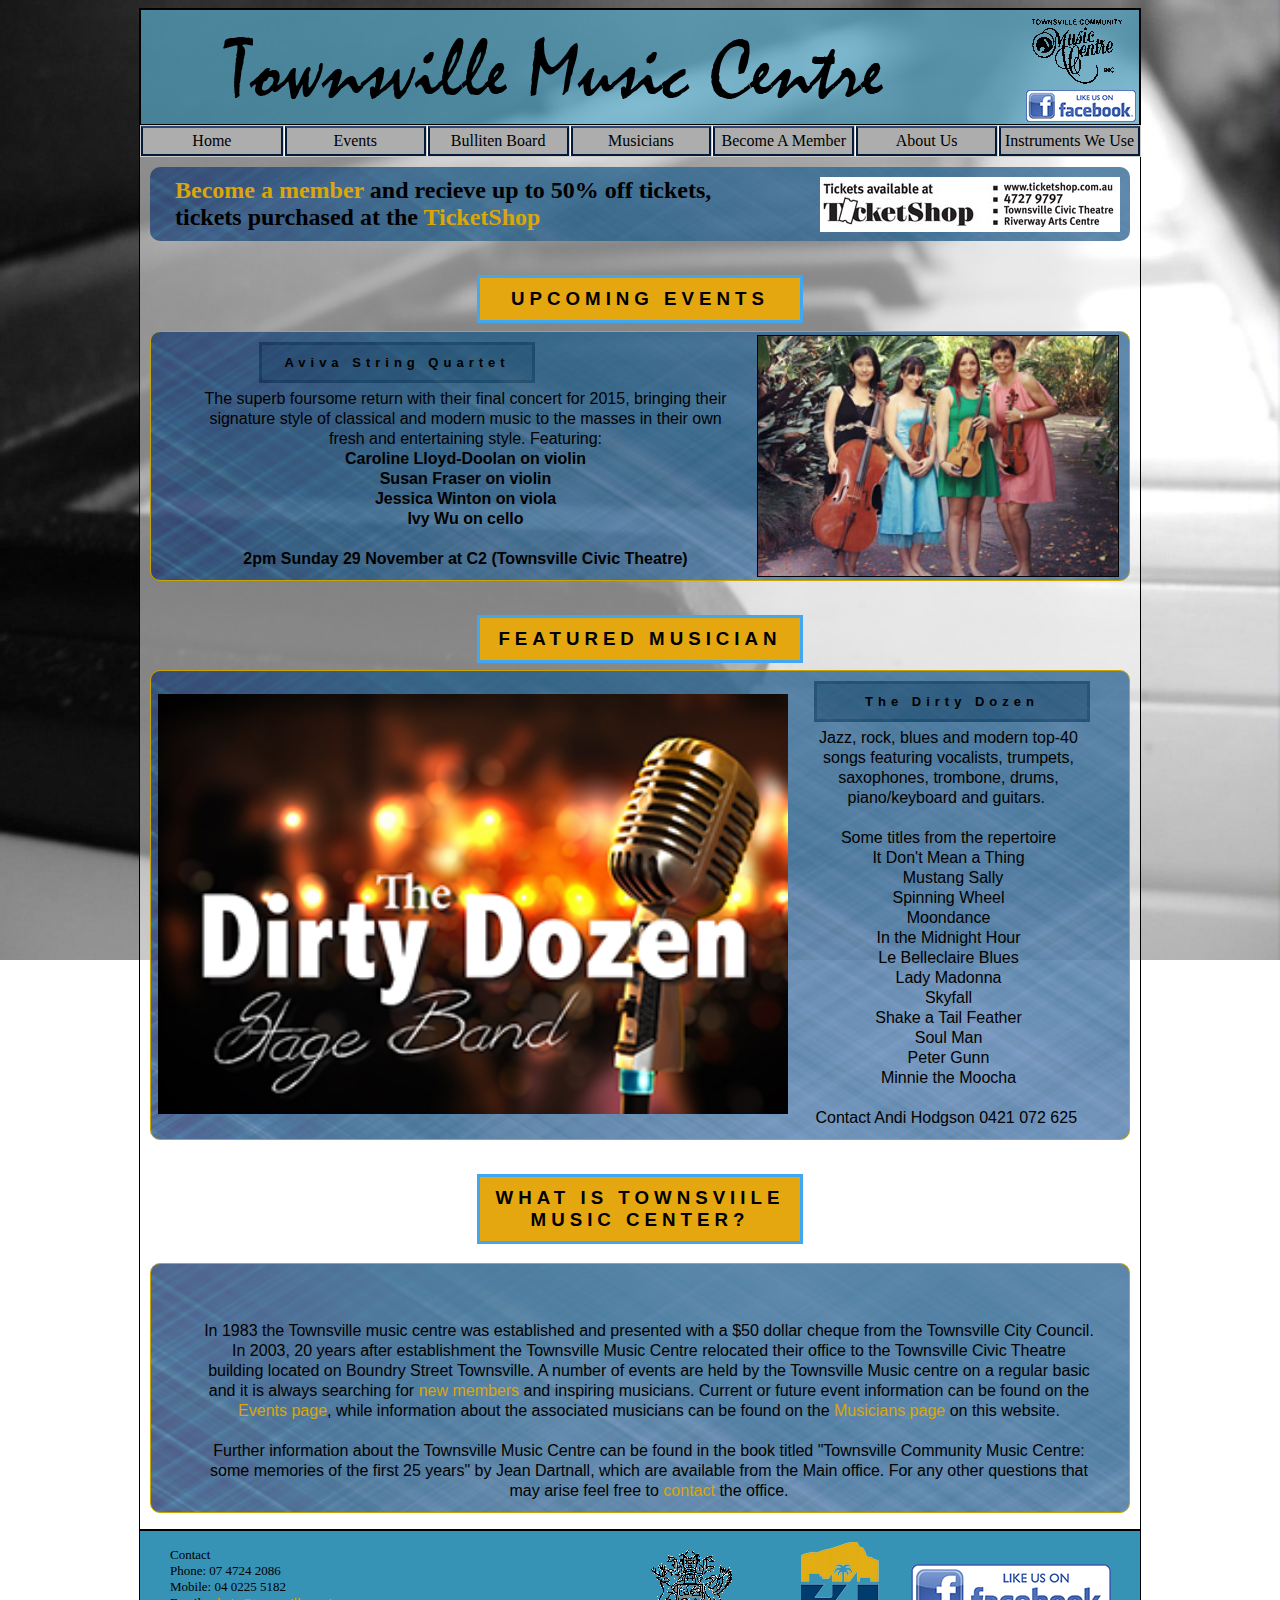
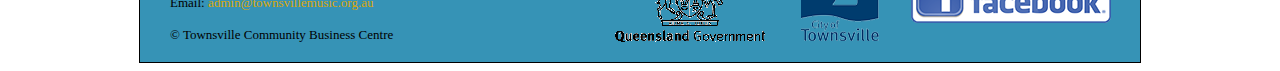
<file: Milestone 2/Website/index.html>
<!doctype html>
<html>
<head>
<meta charset="utf-8">
<title>Townsville Music Center</title>
<link rel="icon" href="favicon.ico" type="image/x-icon"/>
<link href="index.css" rel="stylesheet" type="text/css">
<link rel="icon" href="favicon.ico" type="image/x-icon"/>
<link href="mainstyles.css" rel="stylesheet" type="text/css">
</head>
<body>
        <div class="container">
    <header>
    <img src="images/title_heading4_750px.png" alt="TOWNSVILLE MUSIC CENTRE" width="750" height="70" class="titleimg"/><img src="images/index/TCMCtrans10067.gif" alt="townsville music centre logo" width="100" height="67" class="logotitle"/>
    </header>
    <a href="https://www.facebook.com/pages/Townsville-Community-Music-Centre/159636880763534"><img src="images/facebook_like_110px.png" alt="Facebook Page
    " width="110" height="32" class="headerfblike"/></a>
        <nav>
            <ul>
                <li><a href="index.html" class="linkhome">Home</a></li>
                <li><a href="events.html" class="linkevents">Events</a></li>
                <li><a href="bulletinBoard.html" class="linkbulliten">Bulliten Board</a></li>
                <li><a href="musicians.html" class="linkmusician">Musicians</a></li>
                <li><a href="becomeMember.html" class="linkbecommbr">Become A Member</a></li>
                <li><a href="about.html" class="linkaboutus">About Us</a></li>
                <li><a href="instruments.html" class="linkinstrument">Instruments We Use</a></li>
            </ul>
         </nav>
    <h2 class="becomembrindex"><a href="becomeMember.html">Become a member</a> and recieve up to <strong>50% off tickets, <br>tickets purchased at the <a href="https://au.patronbase.com/_TVCC/Productions">TicketShop</a></strong><a href="https://au.patronbase.com/_TVCC/Productions" target="_blank"><img src="images/index/TShop300web.jpg" alt="Ticket Shop, Click to purchase tickets"  width="300" height="55" class="ticketshopimg"/></a></h2>
    
    <div>
      <h3>Upcoming Events</h3>
      <div class="contentheading1">Aviva String Quartet</div>
      <a href="events.html"><img src="images/index/AVIVA-GROUP300.jpg" alt="Avia String Quartet" width="360" height="240" id="aviaStringImg" title="Avia String Quartet"/></a>
    <p class="maincontent">The superb foursome return with their final concert for 2015, bringing their signature style 
    of classical and modern music to the masses in their own fresh and entertaining style.     
        Featuring:<br>
        <strong>Caroline Lloyd-Doolan on violin</strong><br> 
        <strong>Susan Fraser on violin</strong><br>   
        <strong>Jessica Winton on viola</strong><br>   
        <strong>Ivy Wu on cello</strong><br><br>   
    <strong>2pm Sunday 29 November at C2 (Townsville Civic Theatre)</strong></p>
    </div>
    <h3>Featured Musician</h3>
    <div class="contentheading2">The Dirty Dozen</div>
    <a href="musicians.html"><img src="images/index/DD300web.png" alt="The Dirty Dozen Band" width="630" height="420" class="dirtydozimg"/></a>
    <p class="maincontent">Jazz, rock, blues and modern top-40 songs featuring vocalists, trumpets, saxophones, trombone, drums, piano/keyboard and guitars.  <br>
      <br>
      Some titles from the repertoire
        <br>It Don't Mean a Thing<br>  Mustang Sally<br>Spinning Wheel<br>Moondance<br>In the Midnight Hour<br>Le Belleclaire Blues<br>Lady Madonna<br>Skyfall<br>Shake a Tail Feather<br>Soul Man<br>Peter Gunn<br>Minnie the Moocha<br>
      <br>
    Contact Andi Hodgson 0421 072 625 <br>
    </p>
    <h3>What is Townsviile Music Center?</h3>
    <p class="maincontent">In 1983 the Townsville music centre was established and presented with a $50 dollar cheque from the Townsville City Council. In 2003, 20 years after establishment the Townsville Music Centre relocated their office to the Townsville Civic Theatre building located on Boundry Street Townsville. A number of events are held by the Townsville Music centre on a regular basic and it is always searching for  <a href="becomeMember.html">new members</a> and inspiring musicians. Current or future event information can be found on the <a href="events.html">Events page</a>, while information about the associated musicians can be found on the <a href="musicians.html">Musicians page</a> on this website. <br>
    <br>Further information about the Townsville Music Centre can be found in the book titled "Townsville Community Music Centre: some memories of the first 25 years" by Jean Dartnall, which are available from the Main office. For any other questions that may arise feel free to  <a href="#">contact</a> the office.</p></div>

    <footer><a href="https://www.facebook.com/pages/Townsville-Community-Music-Centre/159636880763534"><img src="images/facebook_like.png" alt="Like Us on Facebook" class="facebooklikefooter"></a><img src="images/index/TCC83100.png" alt="" width="83" height="100" class="councilimgindex"/><img src="images/index/GCBF15091.gif" alt="" width="150" height="92" class="qldgovindeximg"/><br>Contact<br>
        Phone: 07 4724 2086 <br> Mobile: 04 0225 5182 <br> Email: <a href="mailto:admin@townsvillemusic.org.au">admin@townsvillemusic.org.au</a> <br>  <br>
        &copy; Townsville Community Business Centre
    </footer>
</file>
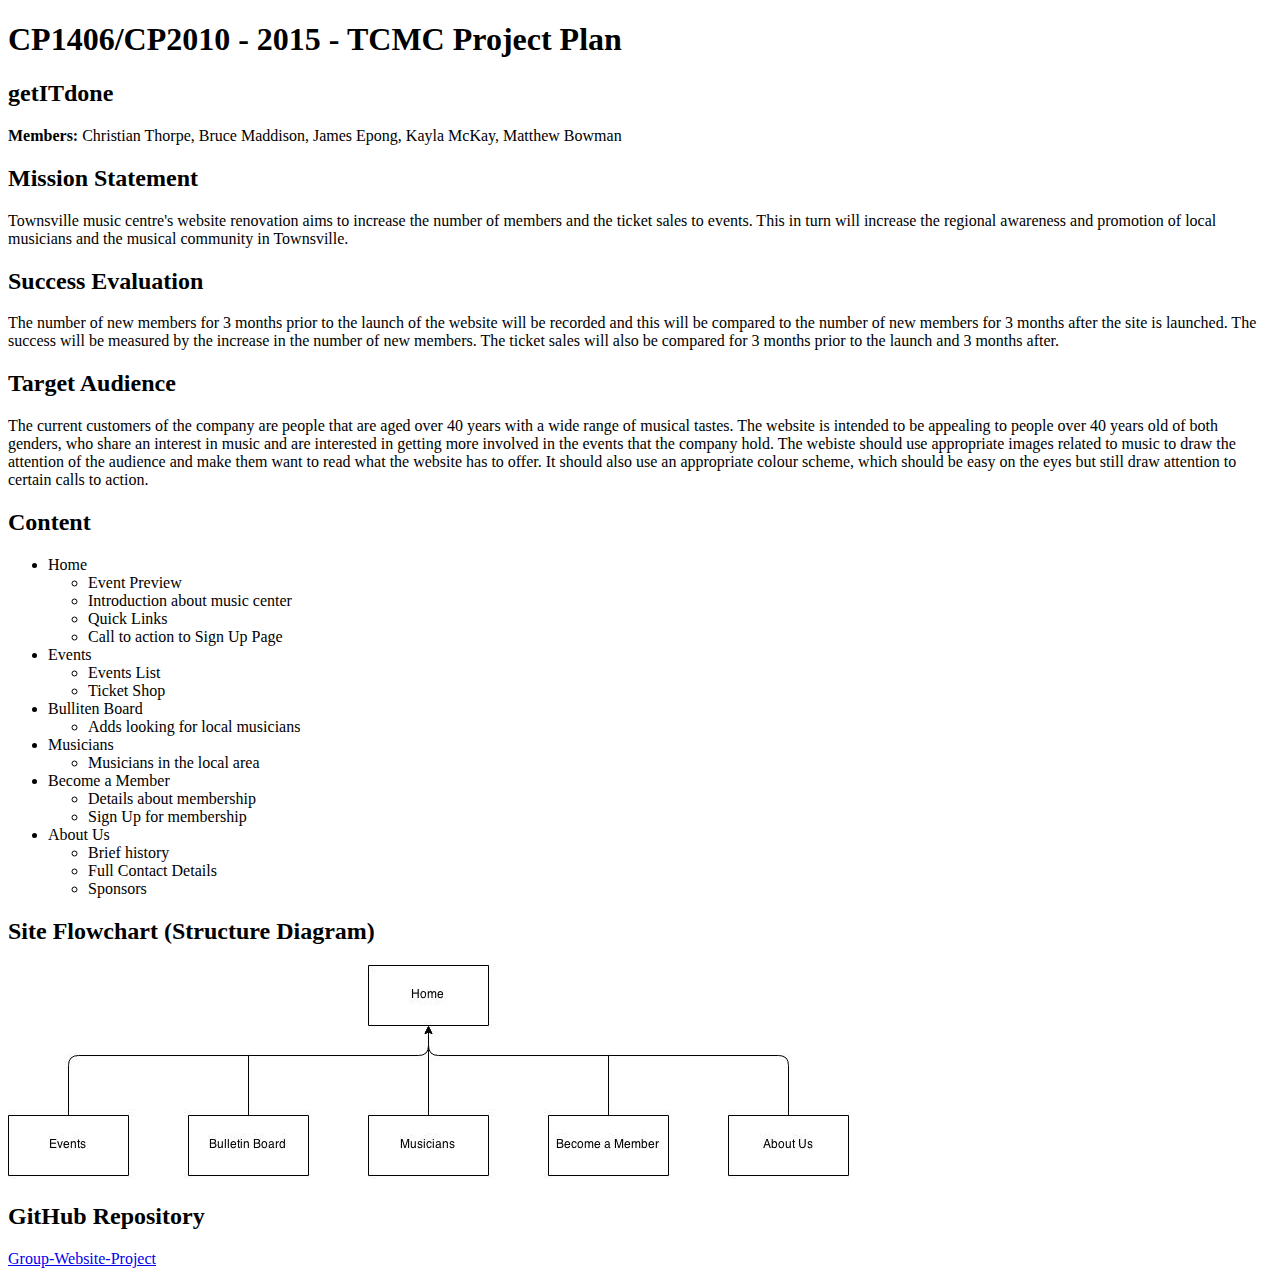
<file: plan.html>
<!doctype html>
<html>
<head>
<title>Project Plan for TCMC - getITdone</title>
<meta http-equiv="Content-Type" content="text/html; charset=iso-8859-1">
</head>

<body>
<h1>CP1406/CP2010 - 2015 - TCMC Project Plan</h1>
<h2>getITdone</h2>
<p><strong>Members:</strong> Christian Thorpe, Bruce Maddison, James Epong, Kayla McKay, Matthew Bowman</p>
<h2>Mission Statement</h2>
  <p>Townsville music centre's website renovation aims to increase the number of members and the ticket sales to events. This in turn will increase the regional awareness and promotion of local musicians and the musical community in Townsville. </p>
<h2>Success Evaluation</h2>
    <p>The number of new members for 3 months prior to the launch of the website will be recorded and this will be compared to the number of new members for 3 months after the site is launched. The success will be measured by the increase in the number of new members. The ticket sales will also be compared for 3 months prior to the launch and 3 months after.</p>
<h2>Target Audience</h2>
<p>The current customers of the company are people that are aged over 40 years with a wide range of musical tastes. The website is intended to be appealing to people over 40 years old of both genders, who share an interest in music and are interested in getting more involved in the events that the company hold. The webiste should use appropriate images related to music to draw the attention of the audience and make them want to read what the website has to offer. It should also use an appropriate colour scheme, which should be easy on the eyes but still draw attention to certain calls to action.</p>
<h2>Content</h2>
<ul>
    <li>Home</li>
        <ul>
            <li>Event Preview</li>
            <li>Introduction about music center</li>
            <li>Quick Links</li>
            <li> Call to action to Sign Up Page</li>
        </ul>
    <li>Events</li>
        <ul>
            <li>Events List</li>
            <li>Ticket Shop</li>
        </ul>
    <li>Bulliten Board</li>
        <ul>
            <li>Adds looking for local musicians</li>
        </ul>
    <li>Musicians</li>
        <ul>
            <li>Musicians in the local area</li>
        </ul>
    <li>Become a Member</li>
        <ul>
            <li>Details about membership</li>
            <li>Sign Up for membership</li>
        </ul>
    <li>About Us</li>
        <ul>
            <li>Brief history</li>
            <li>Full Contact Details</li>
            <li>Sponsors</li>
        </ul>
</ul>
<h2>Site Flowchart (Structure Diagram)</h2>
<p> <img alt="Flowchart" src="flowchart.jpg" </p>
<h2>GitHub Repository</h2>
<p><a href="https://github.com/jc320235/Group-Website-Project" target="_blank">Group-Website-Project</a></p>
</body>
</html>
</file>
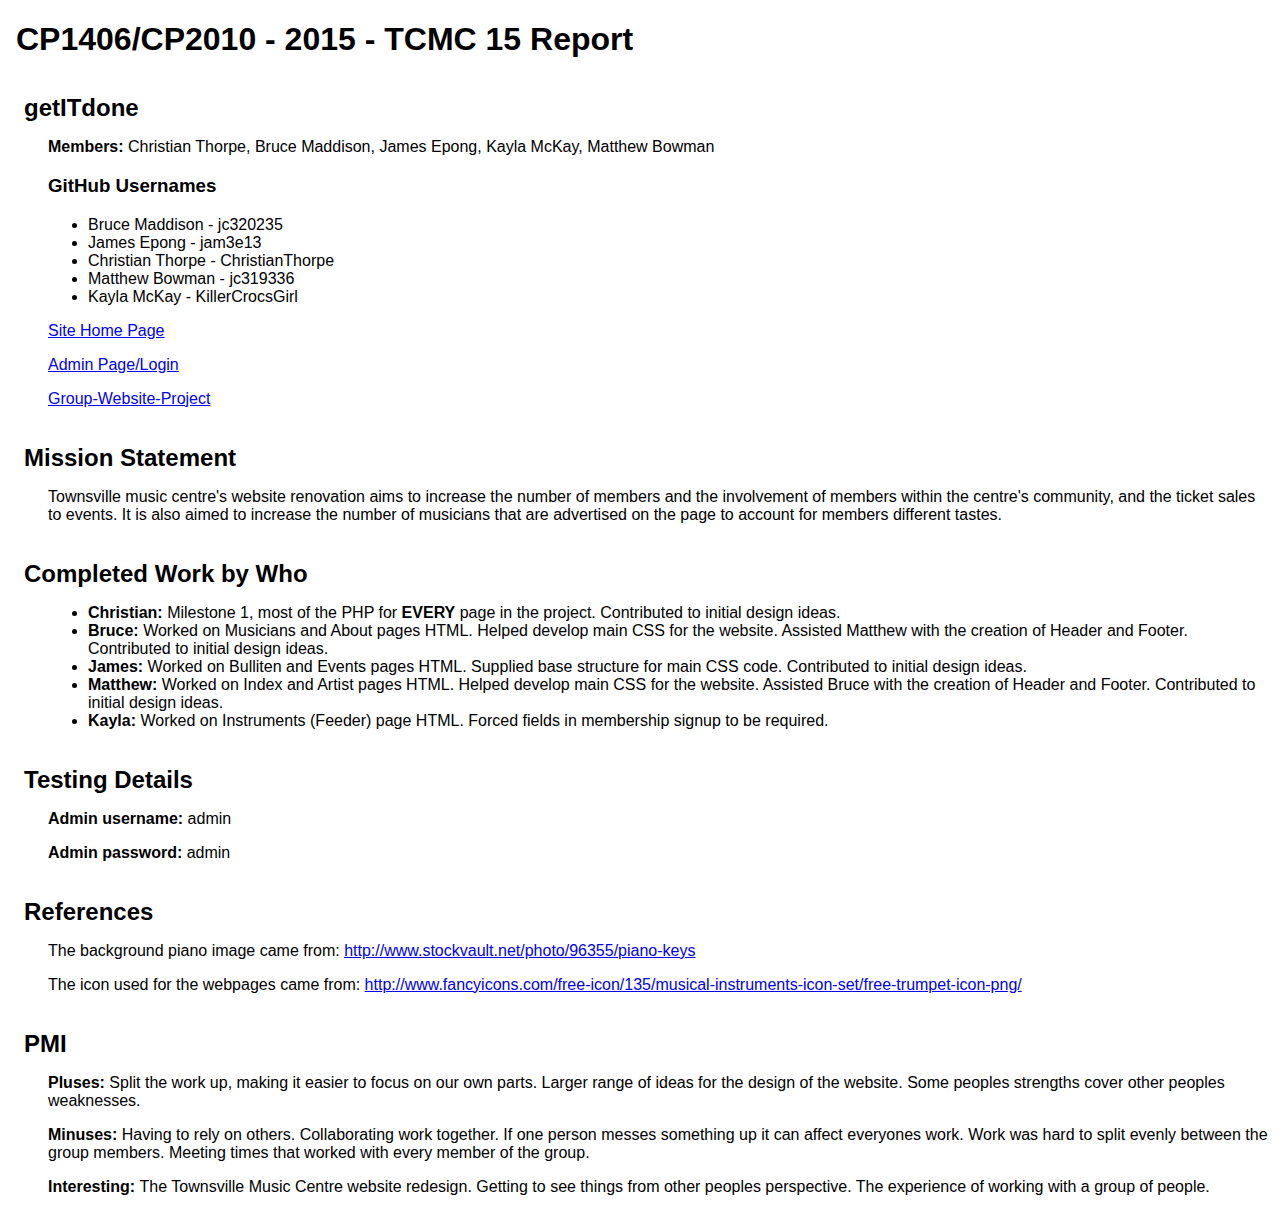
<file: final/report.html>
<!doctype html>
<html>
<head>
<title>Report for TCMC 15</title>
<meta http-equiv="Content-Type" content="text/html; charset=iso-8859-1">
    <style type="text/css">
        body { font-family: Arial; margin-left: 3em; }
        h1, h2 { margin-left: -1em; }
        h2 { margin-top: 1.5em; margin-bottom: 0.5em; }
    </style>
</head>

<body>    
    <h1>CP1406/CP2010 - 2015 - TCMC 15 Report</h1>
    <h2>getITdone</h2>
    <p><strong>Members:</strong> Christian Thorpe, Bruce Maddison, James Epong, Kayla McKay, Matthew Bowman</p>
    <h3>GitHub Usernames</h3>
    <ul><li>Bruce Maddison - jc320235</li>
        <li>James Epong - jam3e13</li>
        <li>Christian Thorpe - ChristianThorpe</li>
        <li>Matthew Bowman - jc319336</li>
        <li>Kayla McKay - KillerCrocsGirl</li></ul>
    <p><a href="http://ditwebtsv.jcu.edu.au/~tcmc15/final">Site Home Page</a></p>
    <p><a href="http://ditwebtsv.jcu.edu.au/~tcmc15/final/login.php">Admin Page/Login</a></p>
    <p><a href="https://github.com/jc320235/Group-Website-Project">Group-Website-Project</a></p>
    <h2>Mission Statement</h2>
    <p>Townsville music centre's website renovation aims to increase the number of members and the involvement of members within the centre's community, and the ticket sales to events. It is also aimed to increase the number of musicians that are advertised on the page to account for members different tastes. </p>
    <h2>Completed Work by Who</h2>
    <ul>
        <li><strong>Christian: </strong>Milestone 1, most of the PHP for <strong>EVERY</strong> page in the project. Contributed to initial design ideas.</li>
        <li><strong>Bruce: </strong>Worked on Musicians and About pages HTML. Helped develop main CSS for the website. Assisted Matthew with the creation of Header and Footer. Contributed to initial design ideas.</li>
        <li><strong>James: </strong>Worked on Bulliten and Events pages HTML. Supplied base structure for main CSS code. Contributed to initial design ideas.</li>
        <li><strong>Matthew: </strong>Worked on Index and Artist pages HTML. Helped develop main CSS for the website. Assisted Bruce with the creation of Header and Footer. Contributed to initial design ideas. </li>
        <li><strong>Kayla: </strong>Worked on Instruments (Feeder) page HTML. Forced fields in membership signup to be required.</li>
    </ul>
    <h2>Testing Details</h2>
    <p><strong>Admin username: </strong> admin</p>
    <p><strong>Admin password: </strong> admin</p>
    <h2>References</h2>
    <p>The background piano image came from: <a href="http://www.stockvault.net/photo/96355/piano-keys">http://www.stockvault.net/photo/96355/piano-keys</a></p>
    <p>The icon used for the webpages came from: <a href="http://www.fancyicons.com/free-icon/135/musical-instruments-icon-set/free-trumpet-icon-png/">http://www.fancyicons.com/free-icon/135/musical-instruments-icon-set/free-trumpet-icon-png/</a></p>
    <h2>PMI</h2>
    <p><strong>Pluses: </strong> Split the work up, making it easier to focus on our own parts. Larger range of ideas for the design of the website. Some peoples strengths cover other peoples weaknesses. </p>
    <p><strong>Minuses: </strong> Having to rely on others. Collaborating work together. If one person messes something up it can affect everyones work. Work was hard to split evenly between the group members. Meeting times that worked with every member of the group. </p>
    <p><strong>Interesting: </strong> The Townsville Music Centre website redesign. Getting to see things from other peoples perspective. The experience of working with a group of people. </p>
</body>
</html>
</file>
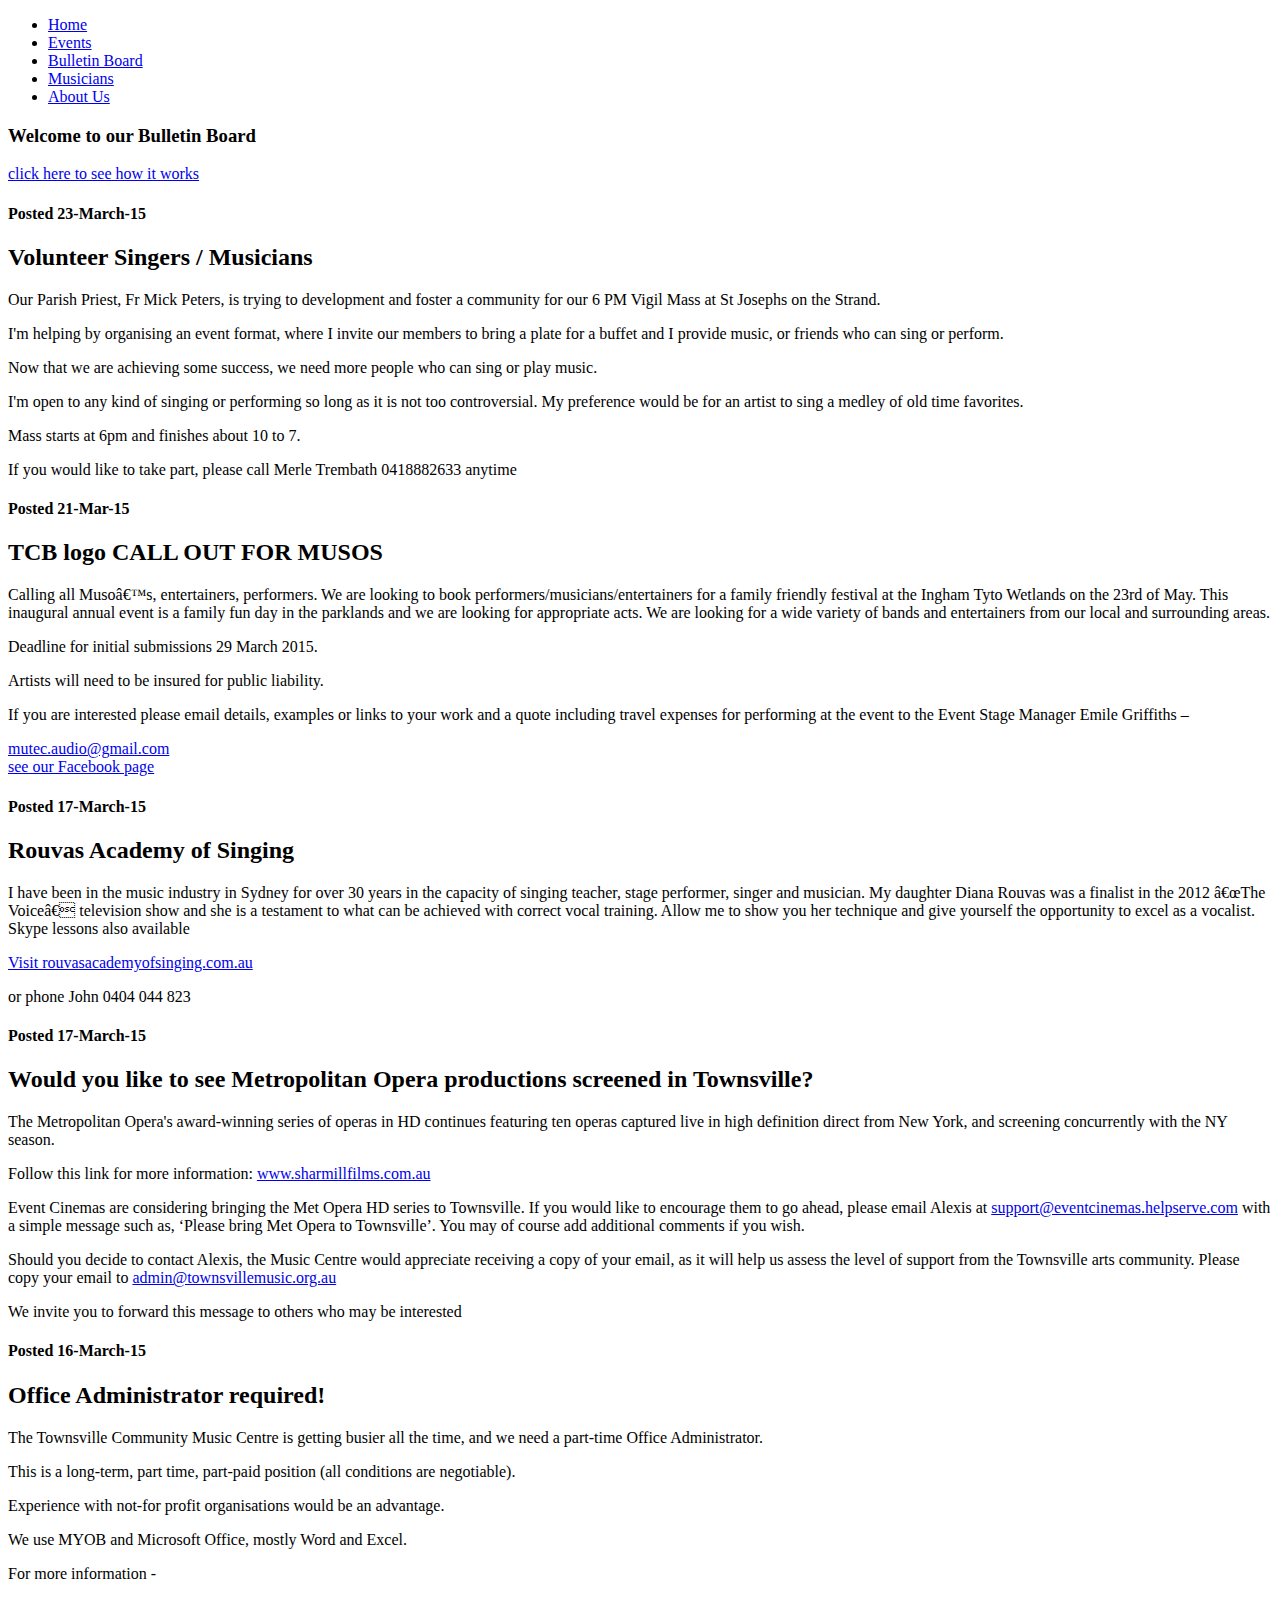
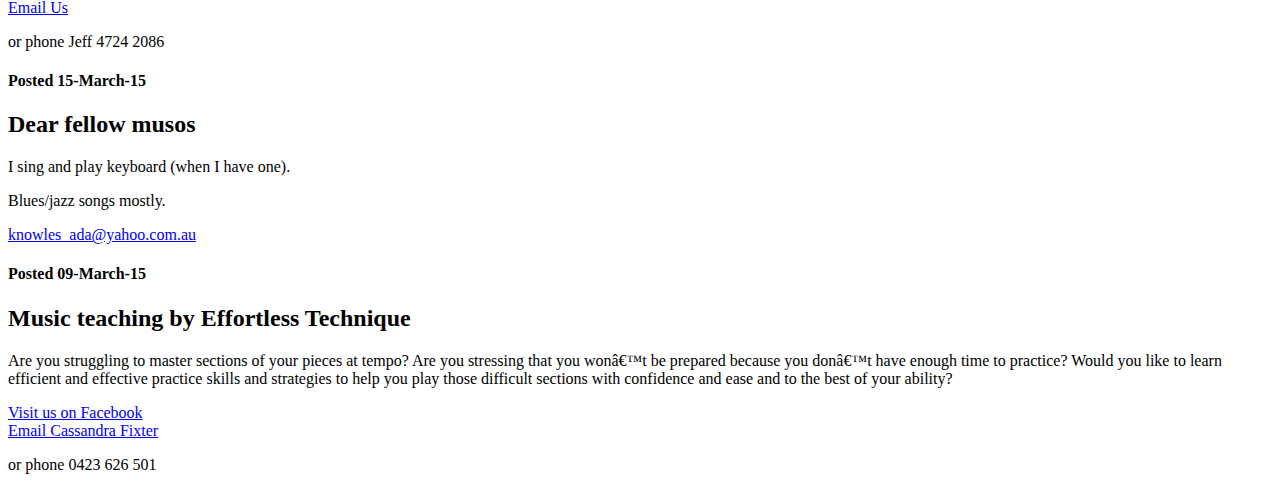
<file: Milestone 2/bulletinBoard.html>
<!doctype html>
<html>
<head>
<meta charset="utf-8">
<title>Untitled Document</title>
</head>

<body>
<div id="container">

	<div id="header">
    	<div id="logo">
        </div>
        <div id="">
        </div>
    </div>
    
    <div id="nav">
    	<div id="navcontent">
    		<ul>
        		<li><a href="#">Home</a></li>
           		<li><a href="#">Events</a></li>
            	<li><a href="#">Bulletin Board</a></li>
            	<li><a href="#">Musicians</a></li>
            	<li><a href="#">About Us</a></li>
    		</ul>
        </div>
    </div>
    
    	<div id="contentholder">
    
    		<div id="bulletinboard">
            
            	<div id="bulletinrules">
                	<div id="welcome">
                    <h3>Welcome to our Bulletin Board</h3>
                	<a href="#">click here to see how it works</a>
                    </div>
                </div>
                <div id="bbcontainers">
                	<h4>Posted 23-March-15</h4>
                	<div id="bbtitle">
                    <!--at the top of the div-->
                    <h2>Volunteer Singers / Musicians</h2>
                    </div>
                    
                    <div id="bbimage">
                    <!--float left, thinking of taking 100px or so to the right starting from the left away and to be dedicated to the image-->
                    <!-- img imput through css, same goes for all -->
                    </div>
                    
                    <div id="bbcontent">
                    <!--float right, beneath the title-->
                    <p>Our Parish Priest, Fr Mick Peters, is trying to development and foster a community for our 6 PM Vigil Mass at St Josephs on the Strand. </p>
                    <p>I'm helping by organising an event format, where I invite our members to bring a plate for a buffet and I provide music, or friends who can sing or perform. </p>
                    <p>Now that we are achieving some success, we need more people who can sing or play music. </p>
                    <p>I'm open to any kind of singing or performing so long as it is not too controversial. My preference would be for an artist to sing a medley of old time favorites. </p>
                    <p>Mass starts at 6pm and finishes about 10 to 7. </p>
                    <p>If you would like to take part, please call Merle Trembath 0418882633 anytime </p>
                    </div>                   
                </div>
                
                <div id="bbcontainers">
                	<h4>Posted 21-Mar-15</h4>
                	<div id="bbtitle">
                    <h2>TCB logo CALL OUT FOR MUSOS </h2>
                    </div>
                    
                    <div id="bbimage">
                    </div>
                    
                    <div id="bbcontent">
                    <p>Calling all Musoâ€™s, entertainers, performers. We are looking to book performers/musicians/entertainers for a family friendly festival at the Ingham Tyto Wetlands on the 23rd of May. This inaugural annual event is a family fun day in the parklands and we are looking for appropriate acts. We are looking for a wide variety of bands and entertainers from our local and surrounding areas. </p>
                    <p>Deadline for initial submissions 29 March 2015. </p>
                    <p>Artists will need to be insured for public liability. </p>
                    <p>If you are interested please email details, examples or links to your work and a quote including travel expenses for performing at the event to the Event Stage Manager Emile Griffiths –</p>
                    </div>
                    
                    <div id="bblinks">
                    <!--these will go at the bottom of the div in each box-->
                    <a href="mutec.audio@gmail.com">mutec.audio@gmail.com</a><br>
                    <a href="#">see our Facebook page</a>
                    </div>
                </div>
                
                <div id="bbcontainers">
                	<h4>Posted 17-March-15</h4>
                	<div id="bbtitle">
                    <h2>Rouvas Academy of Singing</h2>
                    </div>
                    
                    <div id="bbimage">
                    </div>
                    
                    <div id="bbcontent">
                    <p>I have been in the music industry in Sydney for over 30 years in the capacity of singing teacher, stage performer, singer and musician. My daughter Diana Rouvas was a finalist in the 2012 â€œThe Voiceâ€ television show and she is a testament to what can be achieved with correct vocal training. Allow me to show you her technique and give yourself the opportunity to excel as a vocalist. Skype lessons also available </p>
                    </div>
                    
                    <div id="bblinks">
                    <a href="rouvasacademyofsinging.com.au">Visit rouvasacademyofsinging.com.au</a>
                    <p>or phone John 0404 044 823</p>
                    </div>
                </div>
                
                <div id="bbcontainers">
                	<h4>Posted 17-March-15</h4>
                	<div id="bbtitle">
                    <h2>Would you like to see Metropolitan Opera productions screened in Townsville?</h2>
                    </div>
                    
                    <div id="bbimage">
                    </div>
                    
                    <div id="bbcontent">
                    <p>The Metropolitan Opera's award-winning series of operas in HD continues featuring ten operas captured live in high definition direct from New York, and screening concurrently with the NY season. </p>
                    <p>Follow this link for more information: <a href="http://www.sharmillfilms.com.au/?page_id=2195#cinemas">www.sharmillfilms.com.au</a></p>
                    <p>Event Cinemas are considering bringing the Met Opera HD series to Townsville. If you would like to encourage them to go ahead, please email Alexis at <a href="support@eventcinemas.helpserve.com">support@eventcinemas.helpserve.com</a> with a simple message such as, ‘Please bring Met Opera to Townsville’. You may of course add additional comments if you wish. </p>
                    <p>Should you decide to contact Alexis, the Music Centre would appreciate receiving a copy of your email, as it will help us assess the level of support from the Townsville arts community. Please copy your email to <a href="admin@townsvillemusic.org.au">admin@townsvillemusic.org.au</a></p>
                    <p>We invite you to forward this message to others who may be interested</p>
                    </div>
                </div>
                
                <div id="bbcontainers">
                	<h4>Posted 16-March-15</h4>
                	<div id="bbtitle">
                    <h2>Office Administrator required!</h2>
                    </div>
                    
                    <div id="bbcontent">
                    <p>The Townsville Community Music Centre is getting busier all the time, and we need a part-time Office Administrator. </p>
                    <p>This is a long-term, part time, part-paid position (all conditions are negotiable). </p>
                    <p>Experience with not-for profit organisations would be an advantage. </p>
                    <p>We use MYOB and Microsoft Office, mostly Word and Excel. </p>
                    </div>
                    
                    <div id="bblinks">
                    <p>For more information -</p>
                    <a href="admin@townsvillemusic.org.au">Email Us</a>
                    <p>or phone Jeff 4724 2086</p>
                    </div>
                </div>
                
                <div id="bbcontainers">
                	<h4>Posted 15-March-15</h4>
                	<div id="bbtitle">
                    <h2>Dear fellow musos</h2>
                    </div>
                    
                    <div id="bbcontent">
                    <p>I sing and play keyboard (when I have one). </p>
                    <p>Blues/jazz songs mostly.</p>
                    </div>
                    
                    <div id="bblinks">
                    <a href="knowles_ada@yahoo.com.au">knowles_ada@yahoo.com.au</a>
                    </div>
                </div>
                
                <div id="bbcontainers">
                	<h4>Posted 09-March-15</h4>
                	<div id="bbtitle">
                    <h2>Music teaching by Effortless Technique </h2>
                    </div>
                    
                    <div id="bbimage">
                     </div>
                    
                    <div id="bbcontent">
                    <p>Are you struggling to master sections of your pieces at tempo? Are you stressing that you wonâ€™t be prepared because you donâ€™t have enough time to practice? Would you like to learn efficient and effective practice skills and strategies to help you play those difficult sections with confidence and ease and to the best of your ability? </p>
                    </div>
                    
                    <div id="bblinks">
                    <a href="#">Visit us on Facebook</a><br>
                    <a href="effortlesstechnique@gmail.com">Email Cassandra Fixter</a>
                    <p>or phone 0423 626 501</p>
                    </div>
                </div>
                            
    		</div>
                
        </div>
        
   			<div id="footer">
    			<div id="footerinfor">
        		</div>
    		</div>
</div>
</body>
</html>
</file>
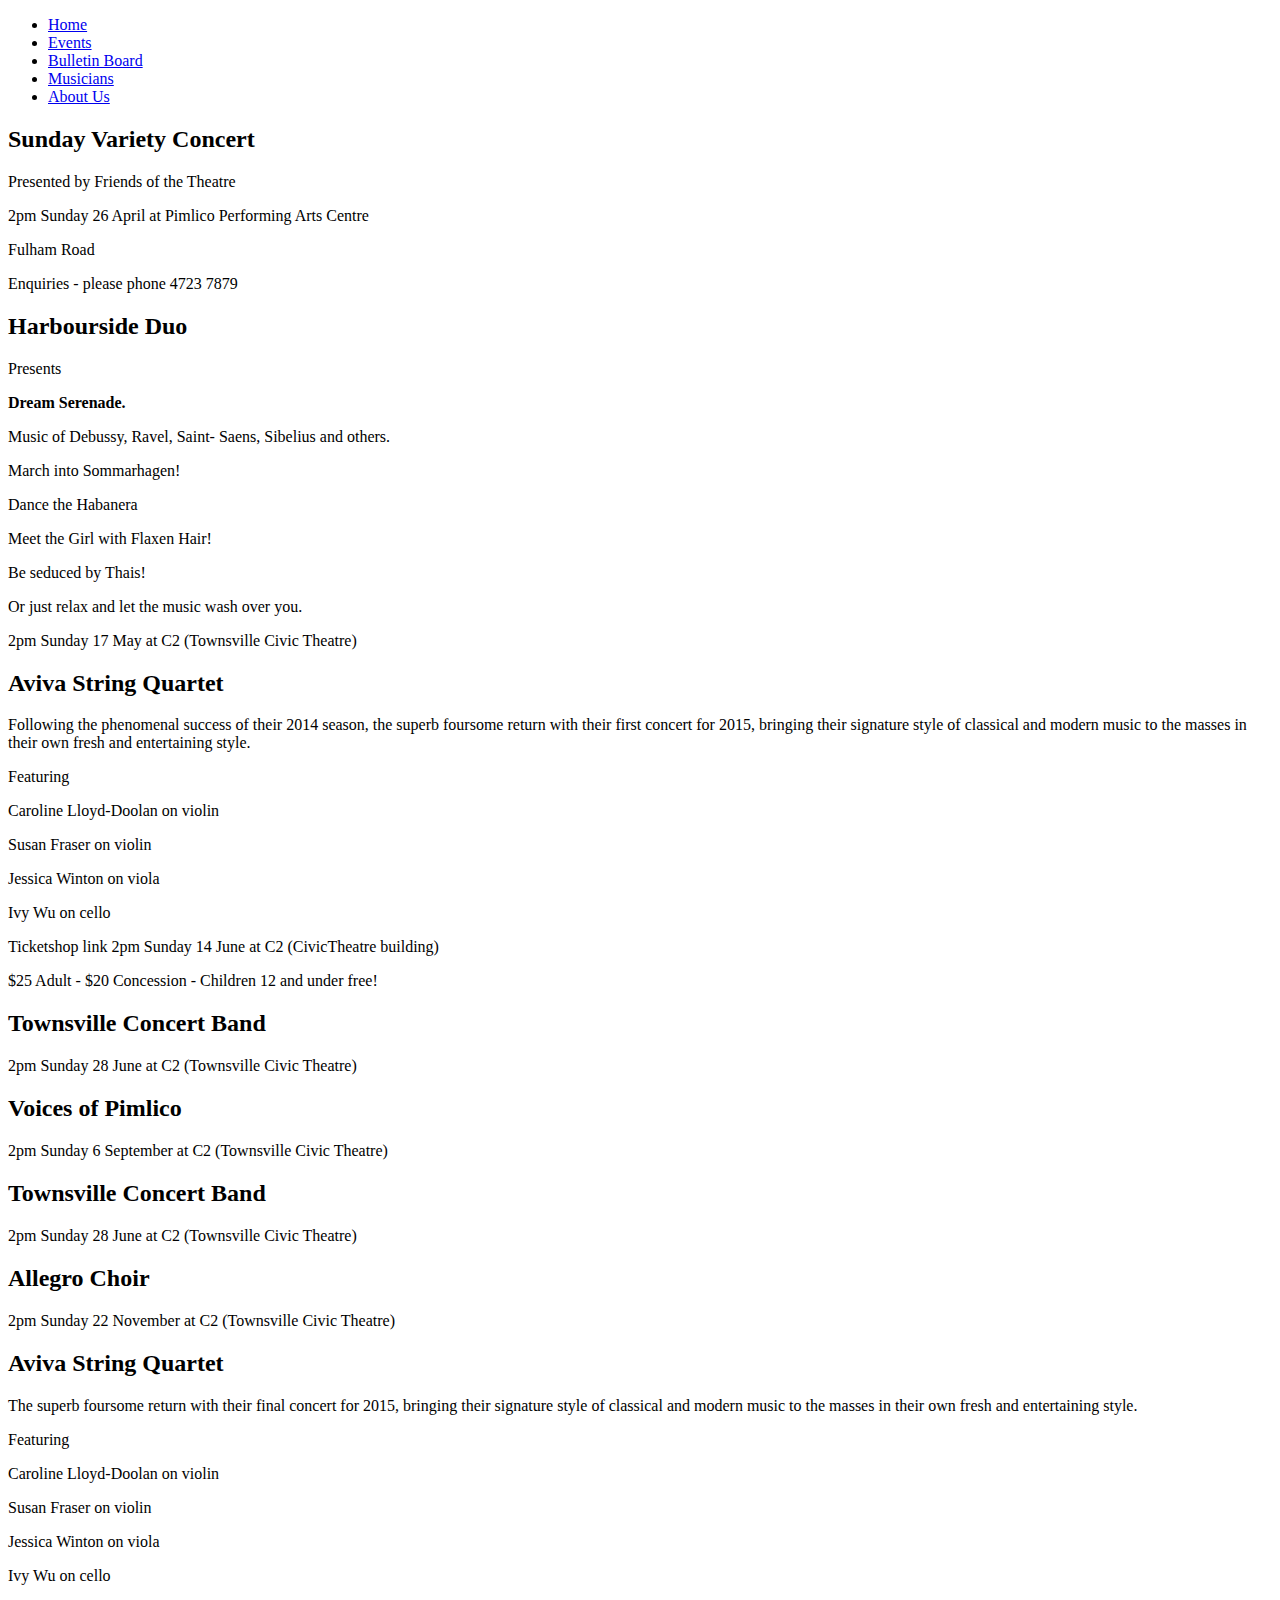
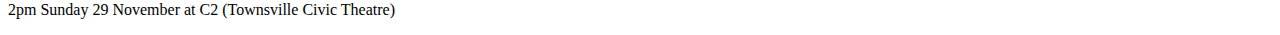
<file: Milestone 2/events.html>
<!doctype html>
<html>
<head>
<meta charset="utf-8">
<title>Untitled Document</title>
</head>

<body>
<div id="container">

	<div id="header">
    	<div id="logo">
        </div>
        <div id="">
        </div>
    </div>
    
    <div id="nav">
    	<div id="navcontent">
    		<ul>
        		<li><a href="#">Home</a></li>
           		<li><a href="#">Events</a></li>
            	<li><a href="#">Bulletin Board</a></li>
            	<li><a href="#">Musicians</a></li>
            	<li><a href="#">About Us</a></li>
    		</ul>
        </div>
    </div>
    
    	<div id="contentholder">
    
    		<div id="Eventcontainers">
                	<div id="bbtitle">
                    <h2>Sunday Variety Concert</h2>
                    </div>
                    
                    <div id="Eventimage">
                    </div>
                    
                    <div id="Eventcontent">
                    <p>Presented by Friends of the Theatre </p>
                    <p>2pm Sunday 26 April at Pimlico Performing Arts Centre </p>
                    <p>Fulham Road </p>
                    </div>
                    
                    <div id="Eventlinks">
                    <p>Enquiries - please phone 4723 7879</p>
                    </div>
                </div>
                
        </div>
        
        <div id="contentholder">
    
    		<div id="Eventcontainers">
                	<div id="bbtitle">
                    <h2>Harbourside Duo</h2>
                    </div>
                    
                    <div id="Eventimage">
                    </div>
                    
                    <div id="Eventcontent">
                    <p>Presents</p>
                    <p><strong>Dream Serenade.</strong></p>
                    <p>Music of Debussy, Ravel, Saint- Saens, Sibelius and others. </p>
                    <p>March into Sommarhagen! </p>
                    <p>Dance the Habanera </p>
                    <p>Meet the Girl with Flaxen Hair! </p>
                    <p>Be seduced by Thais! </p>
                    <p>Or just relax and let the music wash over you.</p>
                    </div>
                    
                    <div id="Eventlinks">
                    <p>2pm Sunday 17 May at C2 (Townsville Civic Theatre)</p>
                    </div>
                </div>
                
        </div>
        
        <div id="contentholder">
    
    		<div id="Eventcontainers">
                	<div id="bbtitle">
                    <h2>Aviva String Quartet</h2>
                    </div>
                    
                    <div id="Eventimage">
                    </div>
                    
                    <div id="Eventcontent">
                    <p>Following the phenomenal success of their 2014 season, the superb foursome return with their first concert for 2015, bringing their signature style of classical and modern music to the masses in their own fresh and entertaining style.</p>
                    <p>Featuring</p>
                    <p>Caroline Lloyd-Doolan on violin</p>
                    <p>Susan Fraser on violin </p>
                    <p>Jessica Winton on viola </p>
                    <p>Ivy Wu on cello </p>
                    </div>
                    
                    <div id="Eventlinks">
                    <p>Ticketshop link	2pm Sunday 14 June at C2 (CivicTheatre building) </p>
                    <p>$25 Adult - $20 Concession - Children 12 and under free!</p>
                    </div>
                </div>
                
        </div>
        
        <div id="contentholder">
    
    		<div id="Eventcontainers">
                	<div id="bbtitle">
                    <h2>Townsville Concert Band</h2>
                    </div>
                    
                    <div id="Eventimage">
                    </div>
                    
                    <div id="Eventcontent">
                    <!--no content-->
                    </div>
                    
                    <div id="Eventlinks">
                    <p>2pm Sunday 28 June at C2 (Townsville Civic Theatre)</p>
                    </div>
                </div>
                
        </div>
        
        <div id="contentholder">
    
    		<div id="Eventcontainers">
                	<div id="bbtitle">
                    <h2>Voices of Pimlico </h2>
                    </div>
                    
                    <div id="Eventimage">
                    </div>
                    
                    <div id="Eventcontent">
                    <!--no content-->
                    </div>
                    
                    <div id="Eventlinks">
                    <p>2pm Sunday 6 September at C2 (Townsville Civic Theatre)</p>
                    </div>
                </div>
                
        </div>
        
        <div id="contentholder">
    
    		<div id="Eventcontainers">
                	<div id="bbtitle">
                    <h2>Townsville Concert Band </h2>
                    </div>
                    
                    <div id="Eventimage">
                    </div>
                    
                    <div id="Eventcontent">
                    <!--no content-->
                    </div>
                    
                    <div id="Eventlinks">
                    <p>2pm Sunday 28 June at C2 (Townsville Civic Theatre)</p>
                    </div>
                </div>
                
        </div>
        
        <div id="contentholder">
    
    		<div id="Eventcontainers">
                	<div id="bbtitle">
                    <h2>Allegro Choir</h2>
                    </div>
                    
                    <div id="Eventimage">
                    </div>
                    
                    <div id="Eventcontent">
                    <!--no content-->
                    </div>
                    
                    <div id="Eventlinks">
                    <p>2pm Sunday 22 November at C2 (Townsville Civic Theatre)</p>
                    </div>
                </div>
                
        </div>
        
        <div id="contentholder">
    
    		<div id="Eventcontainers">
                	<div id="bbtitle">
                    <h2>Aviva String Quartet </h2>
                    </div>
                    
                    <div id="Eventimage">
                    </div>
                    
                    <div id="Eventcontent">
                    <p>The superb foursome return with their final concert for 2015, bringing their signature style of classical and modern music to the masses in their own fresh and entertaining style. </p>
                    <p>Featuring</p>
                    <p>Caroline Lloyd-Doolan on violin </p>
                    <p>Susan Fraser on violin </p>
                    <p>Jessica Winton on viola </p>
                    <p>Ivy Wu on cello </p>
                    </div>
                    
                    <div id="Eventlinks">
                    <p>2pm Sunday 29 November at C2 (Townsville Civic Theatre)</p>
                    </div>
                </div>
                
        </div>
               
   			<div id="footer">
    			<div id="footerinfor">
        		</div>
    		</div>
</div>
</body>
</html>
</file>
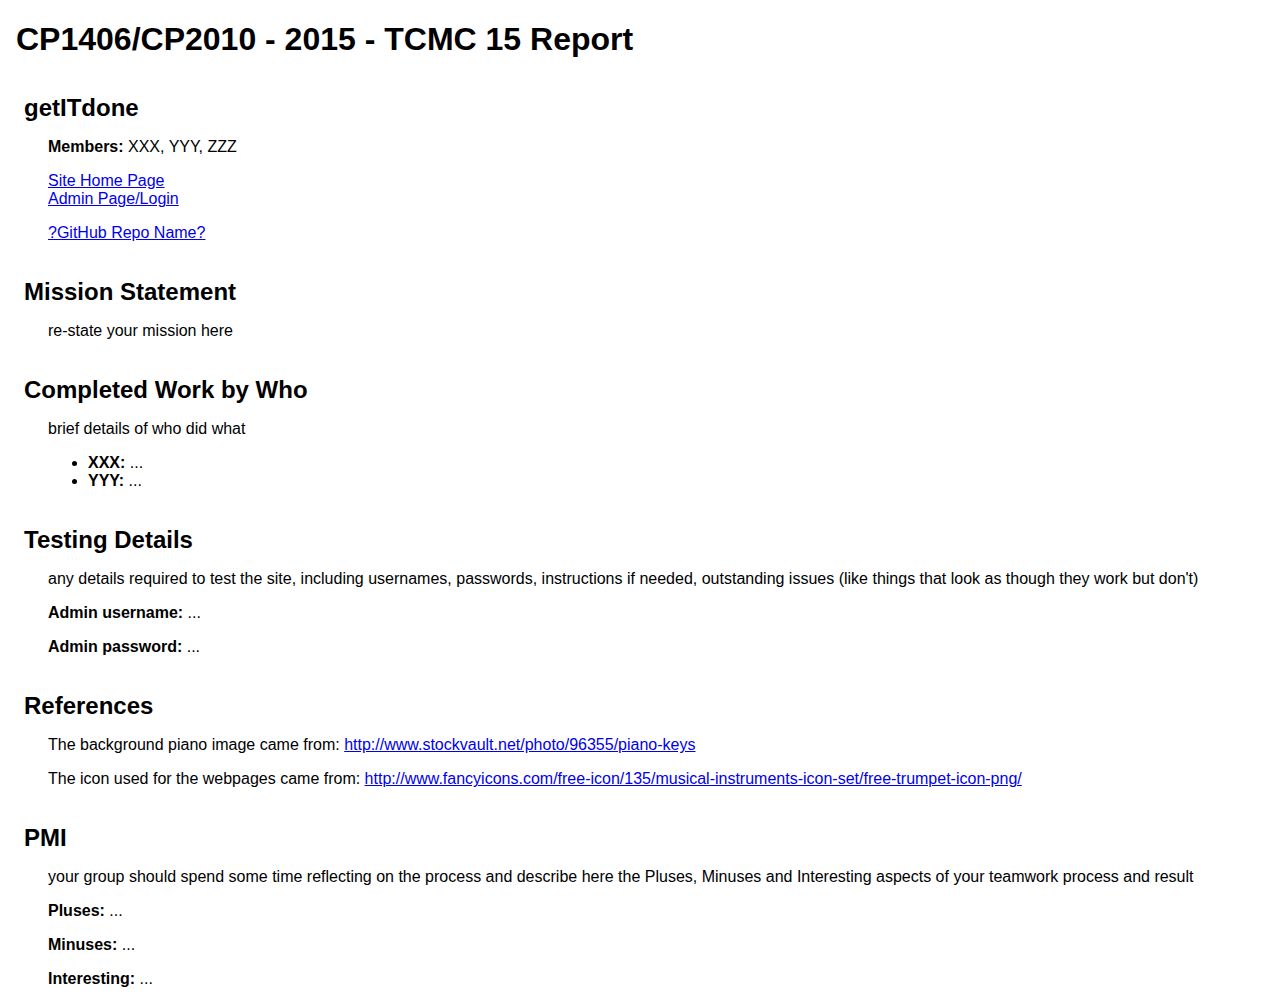
<file: Milestone 2/report.html>
<!doctype html>
<html>
<head>
<title>Report for TCMC 15</title>
<meta http-equiv="Content-Type" content="text/html; charset=iso-8859-1">
    <style type="text/css">
        body { font-family: Arial; margin-left: 3em; }
        h1, h2 { margin-left: -1em; }
        h2 { margin-top: 1.5em; margin-bottom: 0.5em; }
    </style>
</head>

<body>    
    <h1>CP1406/CP2010 - 2015 - TCMC 15 Report</h1>
    <h2>getITdone</h2>
    <p><strong>Members:</strong> XXX, YYY, ZZZ</p>
    <a href="http://ditwebtsv.jcu.edu.au/~tcmc01/">Site Home Page</a><br>
    <a href="http://ditwebtsv.jcu.edu.au/~tcmc01/?">Admin Page/Login</a>
    <p><a href="http://github.com/?" target="_blank">?GitHub Repo Name?</a></p>
    <h2>Mission Statement</h2>
    <p>re-state your mission here</p>
    <h2>Completed Work by Who</h2>
    <p>brief details of who did what</p>
    <ul>
        <li><strong>XXX: </strong> ...</li>
        <li><strong>YYY: </strong> ...</li>
    </ul>
    <h2>Testing Details</h2>
    <p>any details required to test the site, including usernames, passwords, instructions if needed, outstanding issues (like things that look as though they work but don't)</p>
    <p><strong>Admin username: </strong> ...</p>
    <p><strong>Admin password: </strong> ...</p>
    <h2>References</h2>
    <p>The background piano image came from: <a href="http://www.stockvault.net/photo/96355/piano-keys">http://www.stockvault.net/photo/96355/piano-keys</a></p>
    <p>The icon used for the webpages came from: <a href="http://www.fancyicons.com/free-icon/135/musical-instruments-icon-set/free-trumpet-icon-png/">http://www.fancyicons.com/free-icon/135/musical-instruments-icon-set/free-trumpet-icon-png/</a></p>
    <h2>PMI</h2>
    <p>your group should spend some time reflecting on the process and describe here the Pluses, Minuses and Interesting aspects of your teamwork process and result</p>
    <p><strong>Pluses: </strong> ...</p>
    <p><strong>Minuses: </strong> ...</p>
    <p><strong>Interesting: </strong> ...</p>
</body>
</html>
</file>
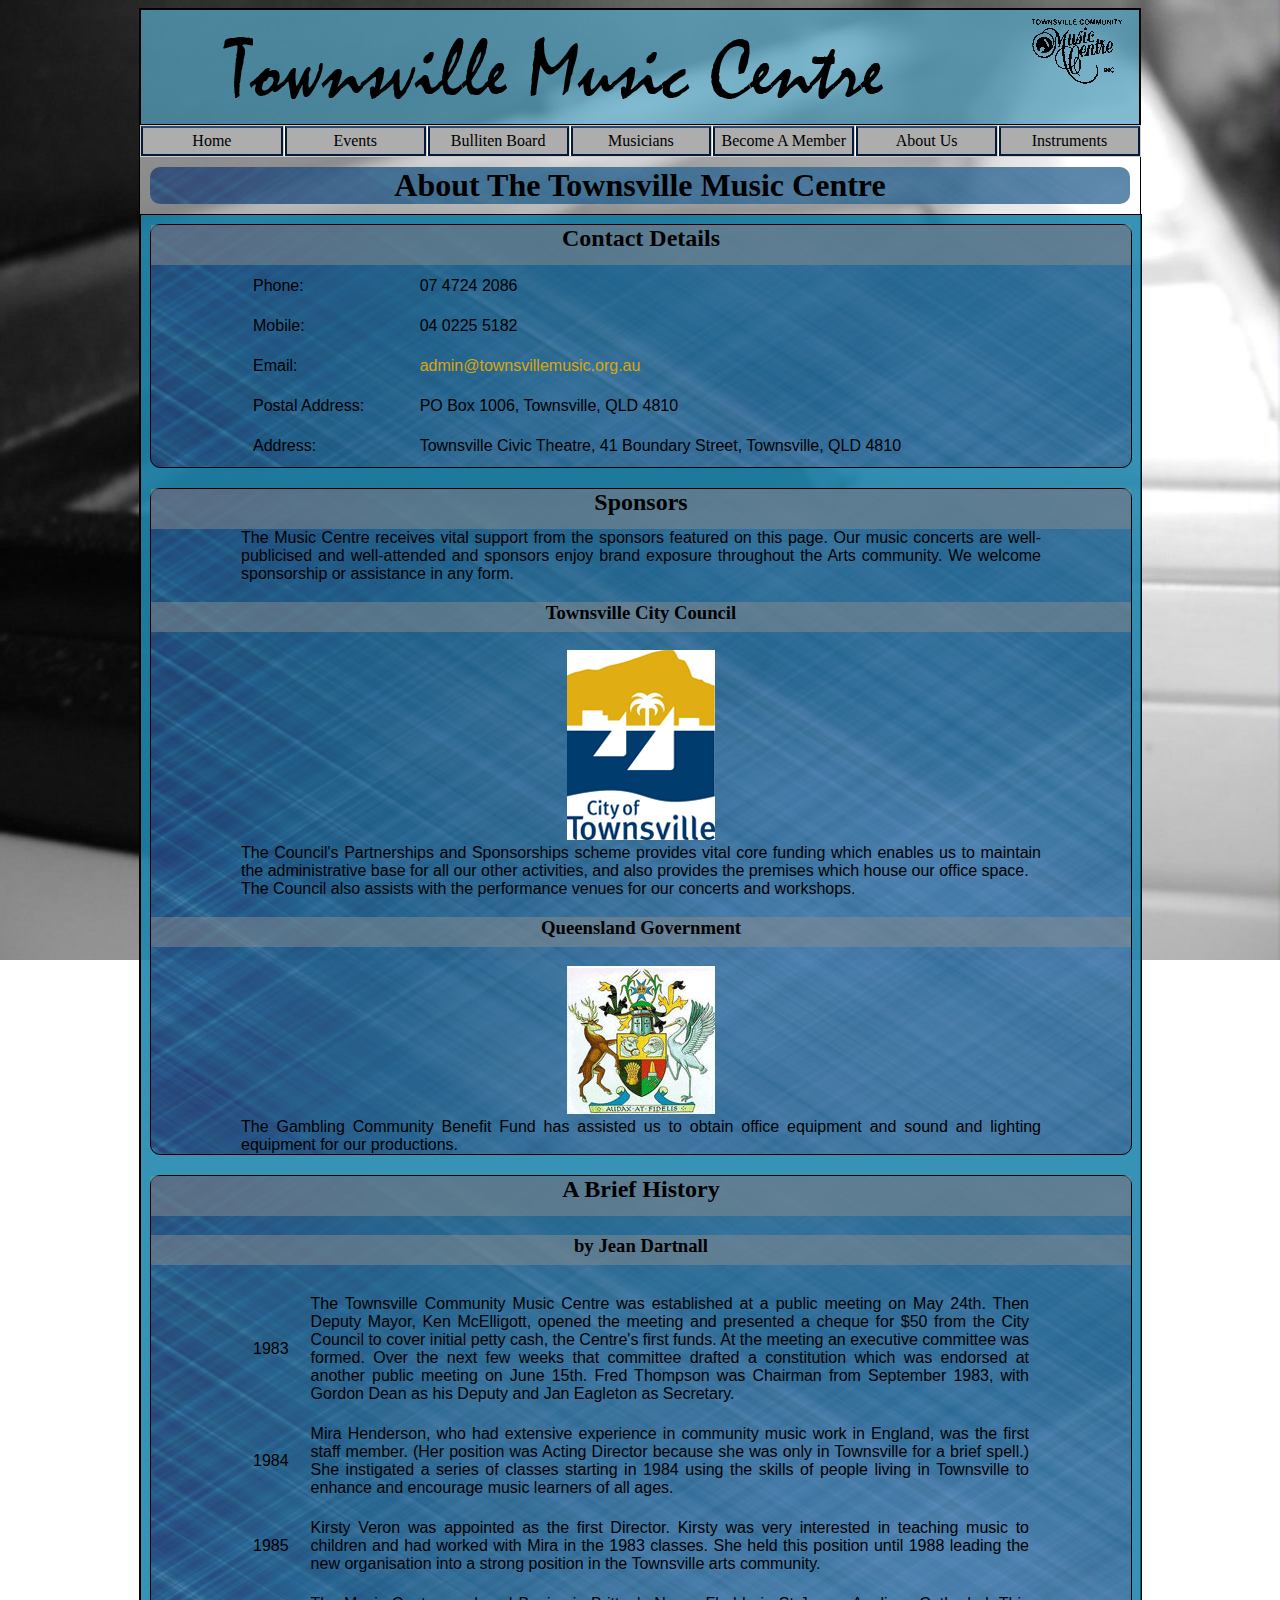
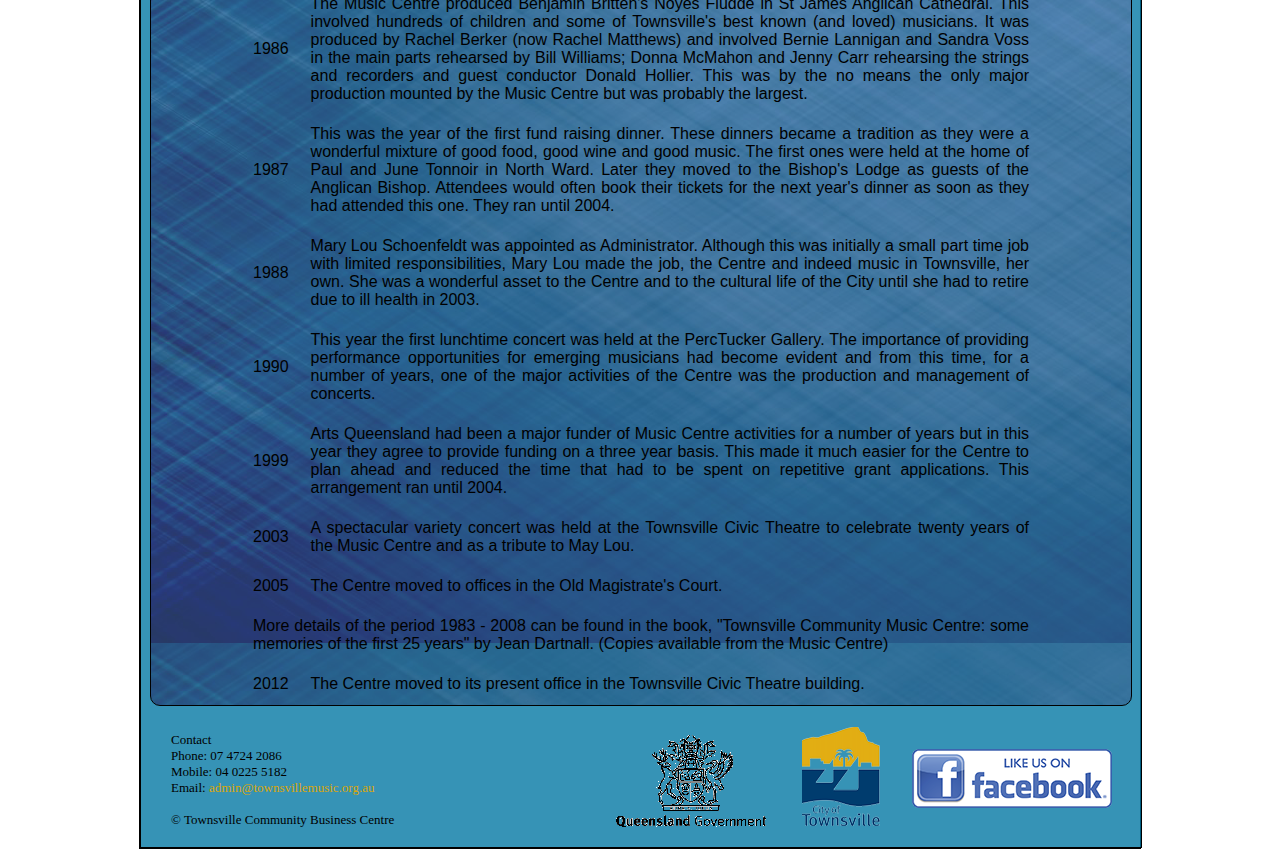
<file: Milestone 2/Website/about.html>
<!doctype html>
<html>
<head>
<title>About Us</title>
<link rel="icon" href="favicon.ico" type="image/x-icon"/>
<link href="mainstyles.css" rel="stylesheet" type="text/css">
<link href="musicians.css" rel="stylesheet" type="text/css">
</head>
<body>
    <div class="container">
<header>
<img src="images/title_heading4_750px.png" alt="" width="750" height="70" class="titleimg"/><img src="images/index/TCMCtrans10067.gif" alt="" width="100" height="67" class="logotitle"/>
</header>
    <nav>
        <ul>
            <li><a href="index.html" class="linkhome">Home</a></li>
            <li><a href="events.html" class="linkevents">Events</a></li>
            <li><a href="bulletinBoard.html" class="linkbulliten">Bulliten Board</a></li>
            <li><a href="musicians.html" class="linkmusician">Musicians</a></li>
            <li><a href="becomeMember.html" class="linkbecommbr">Become A Member</a></li>
            <li><a href="about.html" class="linkaboutus">About Us</a></li>
            <li><a href="instruments.html" class="linkinstrument">Instruments</a></li>
        </ul>
     </nav>
    <h1 id="about">About The Townsville Music Centre</h1>
    <div class="content"><h2>Contact Details</h2>
        <table>
            <tr><td class="left">Phone:</td><td class="right">07 4724 2086</td></tr>
            <tr><td class="left">Mobile:</td><td class="right">04 0225 5182</td></tr>
            <tr><td class="left">Email:</td><td class="right"><a href="mailto:admin@townsvillemusic.org.au">admin@townsvillemusic.org.au</a></td></tr>
            <tr><td class="left">Postal Address:</td><td class="right">PO Box 1006, Townsville, QLD 4810</td></tr>
            <tr><td class="left">Address:</td><td class="right">Townsville Civic Theatre, 41 Boundary Street, Townsville, QLD 4810</td></tr>
        </table>
    </div>
    <div class="content"><h2>Sponsors</h2>
        <p>The Music Centre receives vital support from the sponsors featured on this page. Our music concerts are well-publicised and well-attended and sponsors enjoy brand exposure throughout the Arts community. We welcome sponsorship or assistance in any form.</p>
        <h3>Townsville City Council</h3>
        <img class="sponsor" alt="Townsville City Council Logo" src="images/about/TCC.jpg">
        <p class="sponsor">The Council's Partnerships and Sponsorships scheme provides vital core funding which enables us to maintain the administrative base for all our other activities, and also provides the premises which house our office space.</p>
            <p class="sponsor">The Council also assists with the performance venues for our concerts and workshops.</p>
        <h3>Queensland Government</h3>
        <img class="sponsor" alt="Queensland Government Logo" src="images/about/QLDGov.jpg">
        <p class="sponsor">The Gambling Community Benefit Fund has assisted us to obtain office equipment and sound and lighting equipment for our productions.</p>
    </div>
    <div class="content"><h2>A Brief History</h2><h3>by Jean Dartnall</h3>
        <table>
            <tr><td>1983 </td><td>The Townsville Community Music Centre was established at a public meeting on May 24th. Then Deputy Mayor, Ken McElligott, opened the meeting and presented a cheque for $50 from the City Council to cover initial petty cash, the Centre's first funds. At the meeting an executive committee was formed. Over the next few weeks that committee drafted a constitution which was endorsed at another public meeting on June 15th. Fred Thompson was Chairman from September 1983, with Gordon Dean as his Deputy and Jan Eagleton as Secretary.</td></tr>
            <tr><td>1984 </td><td>Mira Henderson, who had extensive experience in community music work in England, was the first staff member. (Her position was Acting Director because she was only in Townsville for a brief spell.) She instigated a series of classes starting in 1984 using the skills of people living in Townsville to enhance and encourage music learners of all ages.</td></tr>
            <tr><td>1985 </td><td>Kirsty Veron was appointed as the first Director. Kirsty was very interested in teaching music to children and had worked with Mira in the 1983 classes. She held this position until 1988 leading the new organisation into a strong position in the Townsville arts community.</td></tr>
            <tr><td>1986 </td><td>The Music Centre produced Benjamin Britten's Noyes Fludde in St James Anglican Cathedral. This involved hundreds of children and some of Townsville's best known (and loved) musicians. It was produced by Rachel Berker (now Rachel Matthews) and involved Bernie Lannigan and Sandra Voss in the main parts rehearsed by Bill Williams; Donna McMahon and Jenny Carr rehearsing the strings and recorders and guest conductor Donald Hollier. This was by the no means the only major production mounted by the Music Centre but was probably the largest.</td></tr>
            <tr><td>1987 </td><td>This was the year of the first fund raising dinner. These dinners became a tradition as they were a wonderful mixture of good food, good wine and good music. The first ones were held at the home of Paul and June Tonnoir in North Ward. Later they moved to the Bishop's Lodge as guests of the Anglican Bishop. Attendees would often book their tickets for the next year's dinner as soon as they had attended this one. They ran until 2004.</td></tr>
            <tr><td>1988 </td><td>Mary Lou Schoenfeldt was appointed as Administrator. Although this was initially a small part time job with limited responsibilities, Mary Lou made the job, the Centre and indeed music in Townsville, her own. She was a wonderful asset to the Centre and to the cultural life of the City until she had to retire due to ill health in 2003.</td></tr>
            <tr><td>1990 </td><td>This year the first lunchtime concert was held at the PercTucker Gallery. The importance of providing performance opportunities for emerging musicians had become evident and from this time, for a number of years, one of the major activities of the Centre was the production and management of concerts.</td></tr>
            <tr><td>1999 </td><td>Arts Queensland had been a major funder of Music Centre activities for a number of years but in this year they agree to provide funding on a three year basis. This made it much easier for the Centre to plan ahead and reduced the time that had to be spent on repetitive grant applications. This arrangement ran until 2004.</td></tr>
            <tr><td>2003 </td><td>A spectacular variety concert was held at the Townsville Civic Theatre to celebrate twenty years of the Music Centre and as a tribute to May Lou.</td></tr>
            <tr><td>2005 </td><td>The Centre moved to offices in the Old Magistrate's Court.</td></tr>
            <tr><td colspan="2">More details of the period 1983 - 2008 can be found in the book, "Townsville Community Music Centre: some memories of the first 25 years" by Jean Dartnall. (Copies available from the Music Centre)</td></tr>
            <tr><td>2012 </td><td>The Centre moved to its present office in the Townsville Civic Theatre building.</td></tr>
        </table>
    </div>
    <footer><a href="https://www.facebook.com/pages/Townsville-Community-Music-Centre/159636880763534"><img src="images/facebook_like.png" alt="Like Us on Facebook" class="facebooklikefooter"></a><img src="images/index/TCC83100.png" alt="" width="83" height="100" class="councilimgindex"/><img src="images/index/GCBF15091.gif" alt="" width="150" height="92" class="qldgovindeximg"/><br>Contact<br>
        Phone: 07 4724 2086 <br> Mobile: 04 0225 5182 <br> Email: <a href="mailto:admin@townsvillemusic.org.au">admin@townsvillemusic.org.au</a> <br>  <br>
        &copy; Townsville Community Business Centre
    </footer>
    </div>
</body>
</html>
</file>
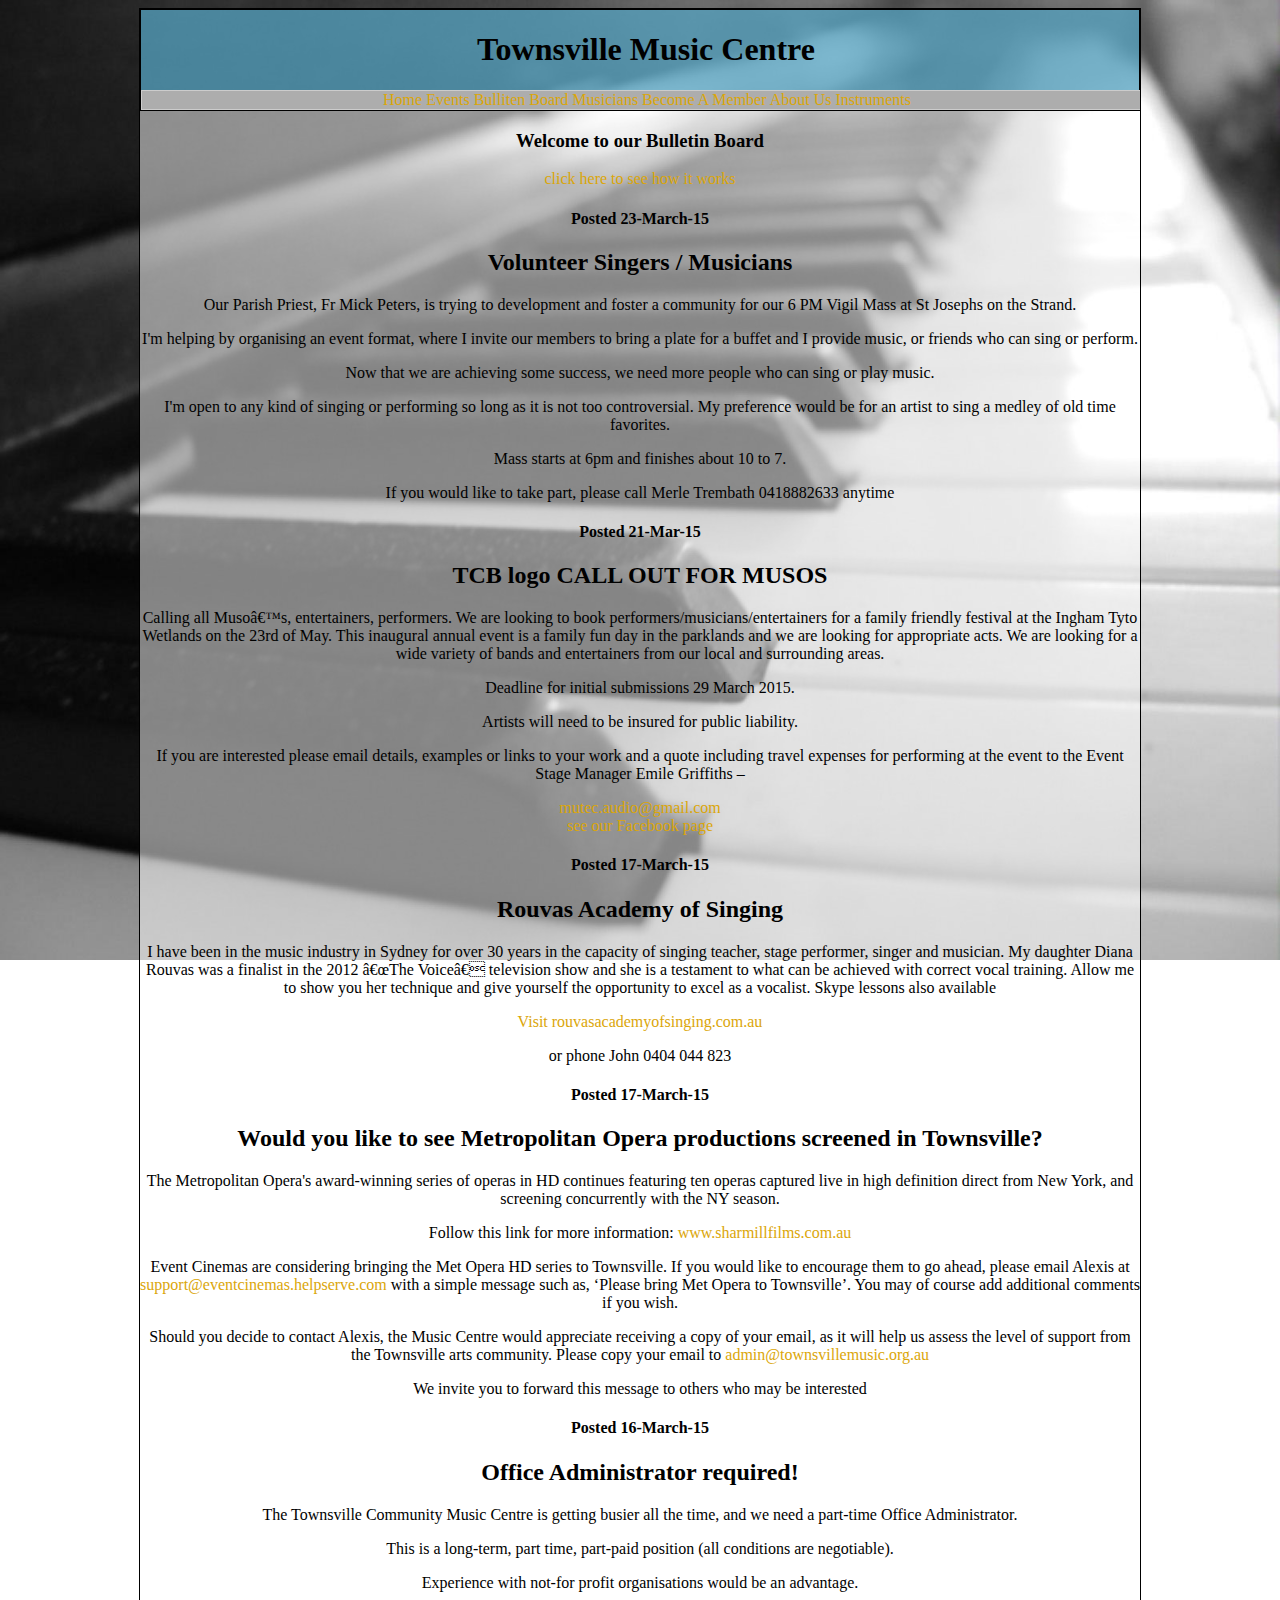
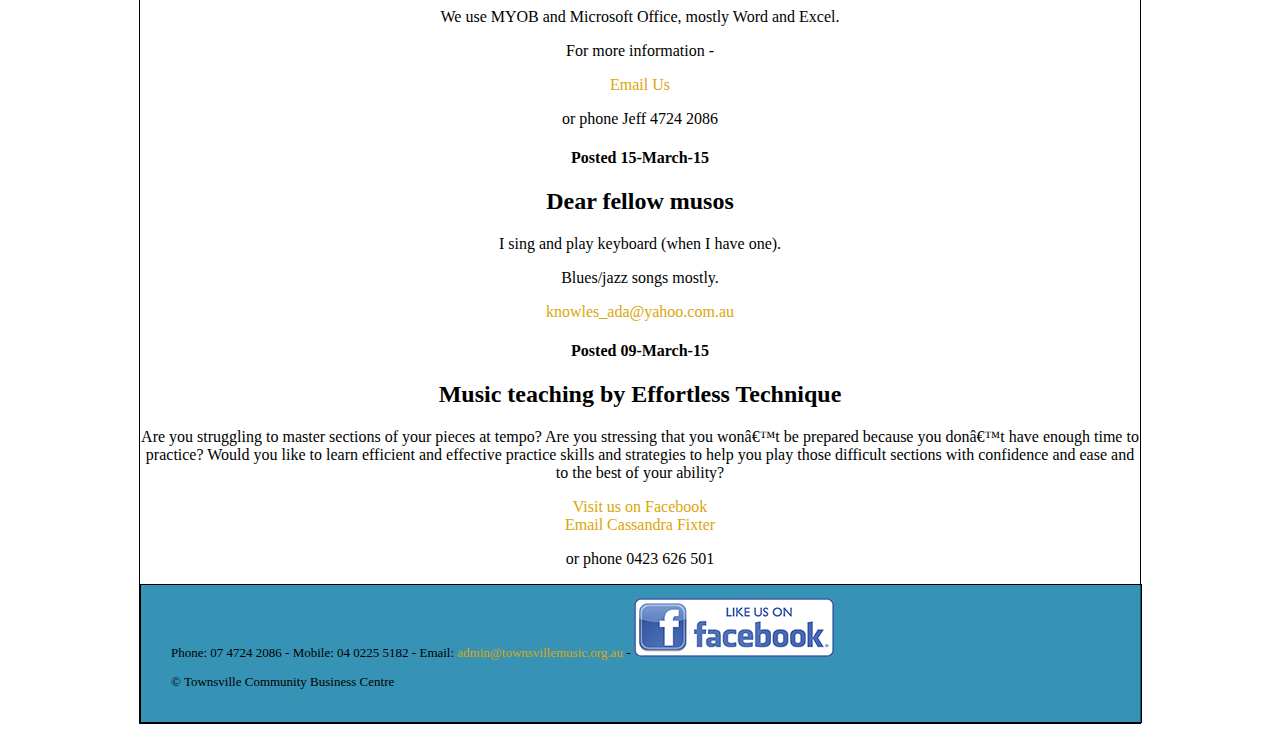
<file: Milestone 2/Website/bulletinBoard.html>
<!doctype html>
<html>
<head>
<meta charset="utf-8">
<link href="mainstyles.css" rel="stylesheet" type="text/css">
<link rel="icon" href="favicon.ico" type="image/x-icon"/>
<title>Bulletin Board</title>
</head>
    <div class="container">
<header> <h1>Townsville Music Centre</h1>
    <nav><a href="index.html">Home</a>
        <a href="events.html">Events</a>
        <a href="bulletinBoard.html">Bulliten Board</a>
        <a href="musicians.html">Musicians </a>
        <a href="becomeMember.html">Become A Member</a>
        <a href="about.html">About Us</a>
        <a href="instruments.html">Instruments</a>
    </nav>
    </header>
    	<div id="contentholder">
    
    		<div id="bulletinboard">
            
            	<div id="bulletinrules">
                	<div id="welcome">
                    <h3>Welcome to our Bulletin Board</h3>
                	<a href="#">click here to see how it works</a>
                    </div>
                </div>
                <div id="bbcontainers">
                	<h4>Posted 23-March-15</h4>
                	<div id="bbtitle">
                    <!--at the top of the div-->
                    <h2>Volunteer Singers / Musicians</h2>
                    </div>
                    
                    <div id="bbimage">
                    <!--float left, thinking of taking 100px or so to the right starting from the left away and to be dedicated to the image-->
                    <!-- img imput through css, same goes for all -->
                    </div>
                    
                    <div id="bbcontent">
                    <!--float right, beneath the title-->
                    <p>Our Parish Priest, Fr Mick Peters, is trying to development and foster a community for our 6 PM Vigil Mass at St Josephs on the Strand. </p>
                    <p>I'm helping by organising an event format, where I invite our members to bring a plate for a buffet and I provide music, or friends who can sing or perform. </p>
                    <p>Now that we are achieving some success, we need more people who can sing or play music. </p>
                    <p>I'm open to any kind of singing or performing so long as it is not too controversial. My preference would be for an artist to sing a medley of old time favorites. </p>
                    <p>Mass starts at 6pm and finishes about 10 to 7. </p>
                    <p>If you would like to take part, please call Merle Trembath 0418882633 anytime </p>
                    </div>                   
                </div>
                
                <div id="bbcontainers">
                	<h4>Posted 21-Mar-15</h4>
                	<div id="bbtitle">
                    <h2>TCB logo CALL OUT FOR MUSOS </h2>
                    </div>
                    
                    <div id="bbimage">
                    </div>
                    
                    <div id="bbcontent">
                    <p>Calling all Musoâ€™s, entertainers, performers. We are looking to book performers/musicians/entertainers for a family friendly festival at the Ingham Tyto Wetlands on the 23rd of May. This inaugural annual event is a family fun day in the parklands and we are looking for appropriate acts. We are looking for a wide variety of bands and entertainers from our local and surrounding areas. </p>
                    <p>Deadline for initial submissions 29 March 2015. </p>
                    <p>Artists will need to be insured for public liability. </p>
                    <p>If you are interested please email details, examples or links to your work and a quote including travel expenses for performing at the event to the Event Stage Manager Emile Griffiths –</p>
                    </div>
                    
                    <div id="bblinks">
                    <!--these will go at the bottom of the div in each box-->
                    <a href="mutec.audio@gmail.com">mutec.audio@gmail.com</a><br>
                    <a href="#">see our Facebook page</a>
                    </div>
                </div>
                
                <div id="bbcontainers">
                	<h4>Posted 17-March-15</h4>
                	<div id="bbtitle">
                    <h2>Rouvas Academy of Singing</h2>
                    </div>
                    
                    <div id="bbimage">
                    </div>
                    
                    <div id="bbcontent">
                    <p>I have been in the music industry in Sydney for over 30 years in the capacity of singing teacher, stage performer, singer and musician. My daughter Diana Rouvas was a finalist in the 2012 â€œThe Voiceâ€ television show and she is a testament to what can be achieved with correct vocal training. Allow me to show you her technique and give yourself the opportunity to excel as a vocalist. Skype lessons also available </p>
                    </div>
                    
                    <div id="bblinks">
                    <a href="rouvasacademyofsinging.com.au">Visit rouvasacademyofsinging.com.au</a>
                    <p>or phone John 0404 044 823</p>
                    </div>
                </div>
                
                <div id="bbcontainers">
                	<h4>Posted 17-March-15</h4>
                	<div id="bbtitle">
                    <h2>Would you like to see Metropolitan Opera productions screened in Townsville?</h2>
                    </div>
                    
                    <div id="bbimage">
                    </div>
                    
                    <div id="bbcontent">
                    <p>The Metropolitan Opera's award-winning series of operas in HD continues featuring ten operas captured live in high definition direct from New York, and screening concurrently with the NY season. </p>
                    <p>Follow this link for more information: <a href="http://www.sharmillfilms.com.au/?page_id=2195#cinemas">www.sharmillfilms.com.au</a></p>
                    <p>Event Cinemas are considering bringing the Met Opera HD series to Townsville. If you would like to encourage them to go ahead, please email Alexis at <a href="support@eventcinemas.helpserve.com">support@eventcinemas.helpserve.com</a> with a simple message such as, ‘Please bring Met Opera to Townsville’. You may of course add additional comments if you wish. </p>
                    <p>Should you decide to contact Alexis, the Music Centre would appreciate receiving a copy of your email, as it will help us assess the level of support from the Townsville arts community. Please copy your email to <a href="admin@townsvillemusic.org.au">admin@townsvillemusic.org.au</a></p>
                    <p>We invite you to forward this message to others who may be interested</p>
                    </div>
                </div>
                
                <div id="bbcontainers">
                	<h4>Posted 16-March-15</h4>
                	<div id="bbtitle">
                    <h2>Office Administrator required!</h2>
                    </div>
                    
                    <div id="bbcontent">
                    <p>The Townsville Community Music Centre is getting busier all the time, and we need a part-time Office Administrator. </p>
                    <p>This is a long-term, part time, part-paid position (all conditions are negotiable). </p>
                    <p>Experience with not-for profit organisations would be an advantage. </p>
                    <p>We use MYOB and Microsoft Office, mostly Word and Excel. </p>
                    </div>
                    
                    <div id="bblinks">
                    <p>For more information -</p>
                    <a href="admin@townsvillemusic.org.au">Email Us</a>
                    <p>or phone Jeff 4724 2086</p>
                    </div>
                </div>
                
                <div id="bbcontainers">
                	<h4>Posted 15-March-15</h4>
                	<div id="bbtitle">
                    <h2>Dear fellow musos</h2>
                    </div>
                    
                    <div id="bbcontent">
                    <p>I sing and play keyboard (when I have one). </p>
                    <p>Blues/jazz songs mostly.</p>
                    </div>
                    
                    <div id="bblinks">
                    <a href="knowles_ada@yahoo.com.au">knowles_ada@yahoo.com.au</a>
                    </div>
                </div>
                
                <div id="bbcontainers">
                	<h4>Posted 09-March-15</h4>
                	<div id="bbtitle">
                    <h2>Music teaching by Effortless Technique </h2>
                    </div>
                    
                    <div id="bbimage">
                     </div>
                    
                    <div id="bbcontent">
                    <p>Are you struggling to master sections of your pieces at tempo? Are you stressing that you wonâ€™t be prepared because you donâ€™t have enough time to practice? Would you like to learn efficient and effective practice skills and strategies to help you play those difficult sections with confidence and ease and to the best of your ability? </p>
                    </div>
                    
                    <div id="bblinks">
                    <a href="#">Visit us on Facebook</a><br>
                    <a href="effortlesstechnique@gmail.com">Email Cassandra Fixter</a>
                    <p>or phone 0423 626 501</p>
                    </div>
                </div>
                            
    		</div>
                
        </div>
        
   			<div id="footer">
    			<div id="footerinfor">
        		</div>
    		</div>
    <footer>
        <p>Phone: 07 4724 2086 - Mobile: 04 0225 5182 - Email: <a href="mailto:admin@townsvillemusic.org.au">admin@townsvillemusic.org.au</a> - <a href="https://www.facebook.com/pages/Townsville-Community-Music-Centre/159636880763534"><img src="images/facebook_like.png" alt="Like Us on Facebook"></a></p>
        <p>&copy; Townsville Community Business Centre</p>
    </footer>
    </div>
</body>
</html>
</file>
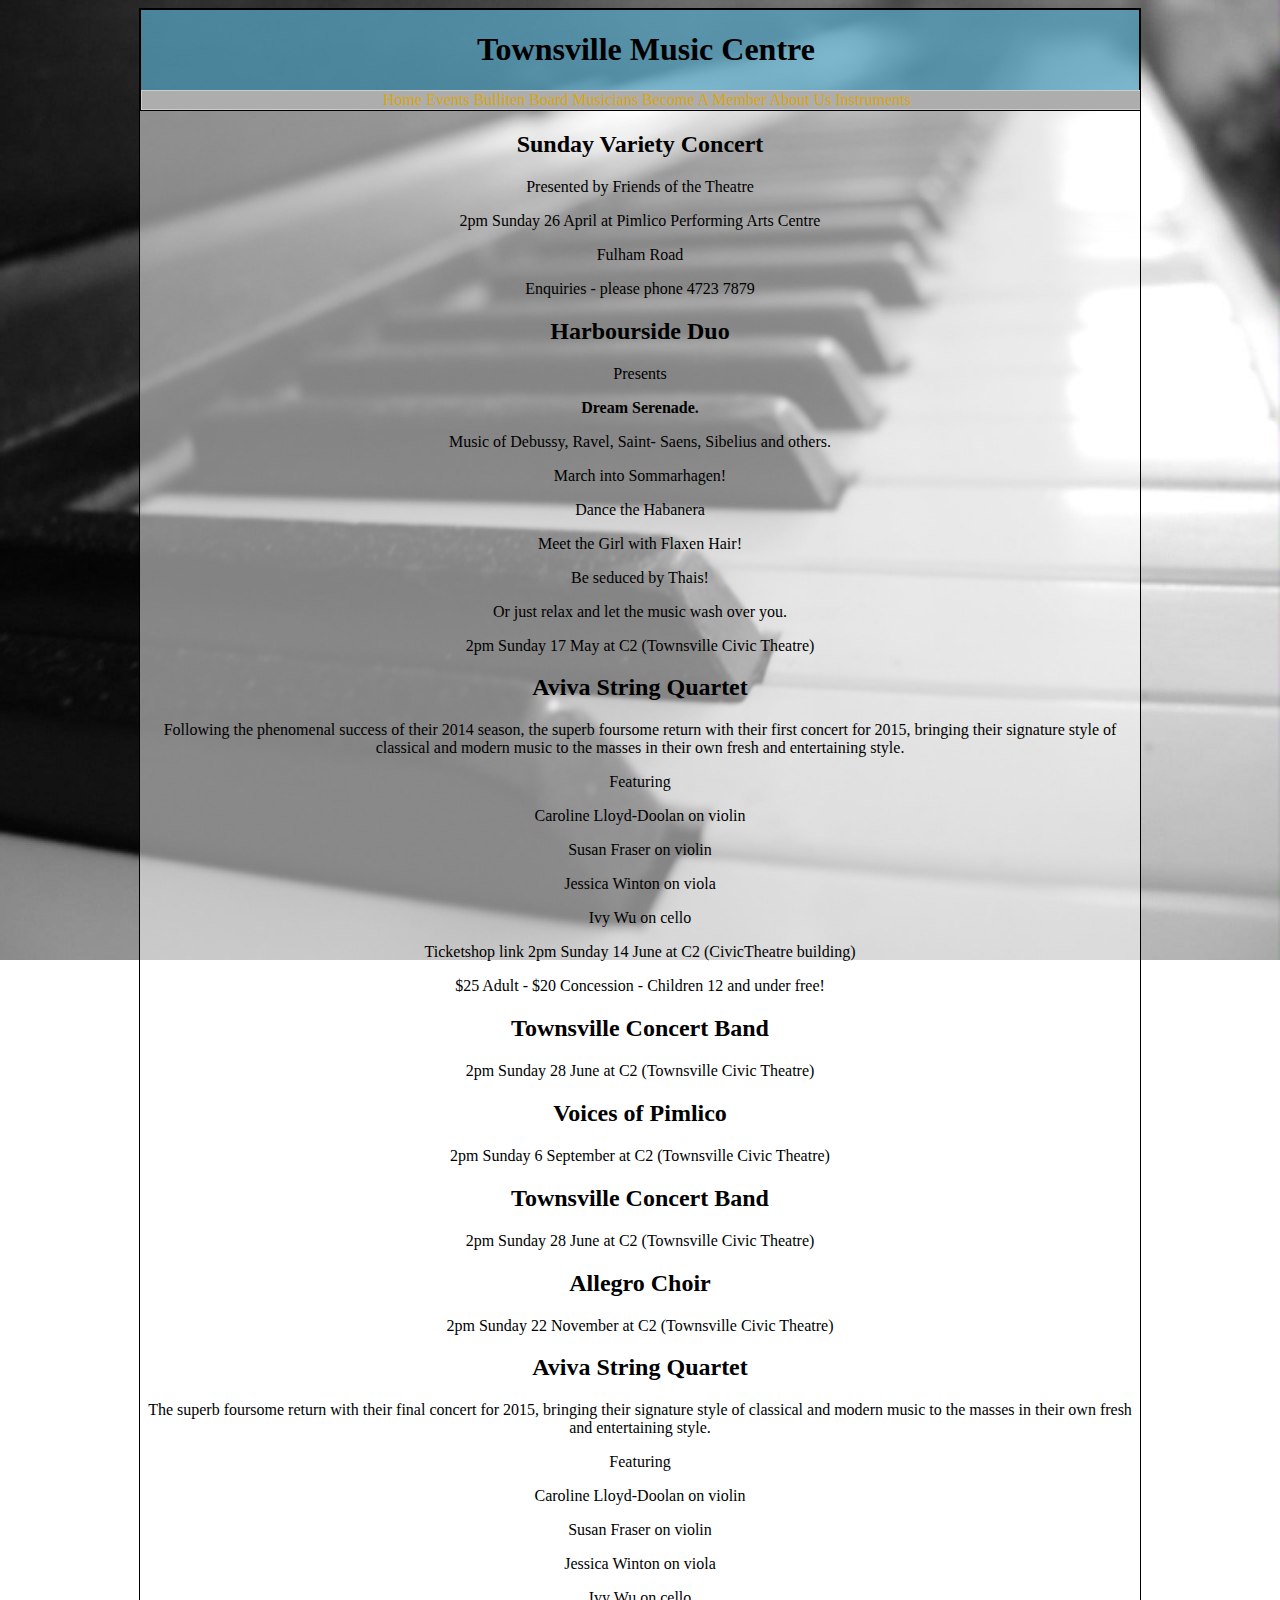
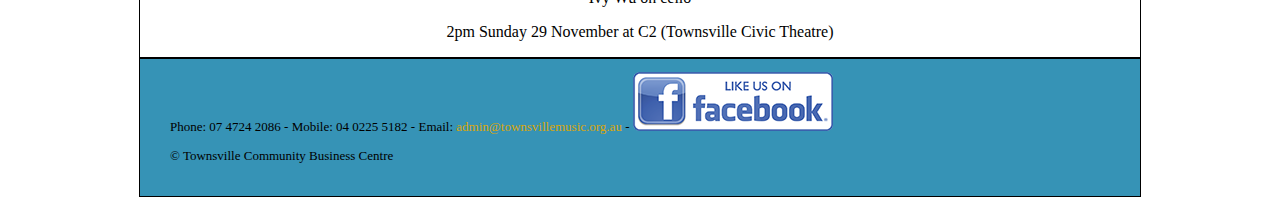
<file: Milestone 2/Website/events.html>
<!doctype html>
<html>
<head>
<meta charset="utf-8">
<link href="mainstyles.css" rel="stylesheet" type="text/css">
<link rel="icon" href="favicon.ico" type="image/x-icon"/>
<title>Events</title>
</head>
    
<body>
    <div class="container">
<header><h1>Townsville Music Centre</h1>
    <nav><a href="index.html">Home</a>
        <a href="events.html">Events</a>
        <a href="bulletinBoard.html">Bulliten Board</a>
        <a href="musicians.html">Musicians </a>
        <a href="becomeMember.html">Become A Member</a>
        <a href="about.html">About Us</a>
        <a href="instruments.html">Instruments</a>
    </nav>
    </header>
    	<div id="contentholder">
    
    		<div id="Eventcontainers">
                	<div id="bbtitle">
                    <h2>Sunday Variety Concert</h2>
                    </div>
                    
                    <div id="Eventimage">
                    </div>
                    
                    <div id="Eventcontent">
                    <p>Presented by Friends of the Theatre </p>
                    <p>2pm Sunday 26 April at Pimlico Performing Arts Centre </p>
                    <p>Fulham Road </p>
                    </div>
                    
                    <div id="Eventlinks">
                    <p>Enquiries - please phone 4723 7879</p>
                    </div>
                </div>
                
        </div>
        
        <div id="contentholder">
    
    		<div id="Eventcontainers">
                	<div id="bbtitle">
                    <h2>Harbourside Duo</h2>
                    </div>
                    
                    <div id="Eventimage">
                    </div>
                    
                    <div id="Eventcontent">
                    <p>Presents</p>
                    <p><strong>Dream Serenade.</strong></p>
                    <p>Music of Debussy, Ravel, Saint- Saens, Sibelius and others. </p>
                    <p>March into Sommarhagen! </p>
                    <p>Dance the Habanera </p>
                    <p>Meet the Girl with Flaxen Hair! </p>
                    <p>Be seduced by Thais! </p>
                    <p>Or just relax and let the music wash over you.</p>
                    </div>
                    
                    <div id="Eventlinks">
                    <p>2pm Sunday 17 May at C2 (Townsville Civic Theatre)</p>
                    </div>
                </div>
                
        </div>
        
        <div id="contentholder">
    
    		<div id="Eventcontainers">
                	<div id="bbtitle">
                    <h2>Aviva String Quartet</h2>
                    </div>
                    
                    <div id="Eventimage">
                    </div>
                    
                    <div id="Eventcontent">
                    <p>Following the phenomenal success of their 2014 season, the superb foursome return with their first concert for 2015, bringing their signature style of classical and modern music to the masses in their own fresh and entertaining style.</p>
                    <p>Featuring</p>
                    <p>Caroline Lloyd-Doolan on violin</p>
                    <p>Susan Fraser on violin </p>
                    <p>Jessica Winton on viola </p>
                    <p>Ivy Wu on cello </p>
                    </div>
                    
                    <div id="Eventlinks">
                    <p>Ticketshop link	2pm Sunday 14 June at C2 (CivicTheatre building) </p>
                    <p>$25 Adult - $20 Concession - Children 12 and under free!</p>
                    </div>
                </div>
                
        </div>
        
        <div id="contentholder">
    
    		<div id="Eventcontainers">
                	<div id="bbtitle">
                    <h2>Townsville Concert Band</h2>
                    </div>
                    
                    <div id="Eventimage">
                    </div>
                    
                    <div id="Eventcontent">
                    <!--no content-->
                    </div>
                    
                    <div id="Eventlinks">
                    <p>2pm Sunday 28 June at C2 (Townsville Civic Theatre)</p>
                    </div>
                </div>
                
        </div>
        
        <div id="contentholder">
    
    		<div id="Eventcontainers">
                	<div id="bbtitle">
                    <h2>Voices of Pimlico </h2>
                    </div>
                    
                    <div id="Eventimage">
                    </div>
                    
                    <div id="Eventcontent">
                    <!--no content-->
                    </div>
                    
                    <div id="Eventlinks">
                    <p>2pm Sunday 6 September at C2 (Townsville Civic Theatre)</p>
                    </div>
                </div>
                
        </div>
        
        <div id="contentholder">
    
    		<div id="Eventcontainers">
                	<div id="bbtitle">
                    <h2>Townsville Concert Band </h2>
                    </div>
                    
                    <div id="Eventimage">
                    </div>
                    
                    <div id="Eventcontent">
                    <!--no content-->
                    </div>
                    
                    <div id="Eventlinks">
                    <p>2pm Sunday 28 June at C2 (Townsville Civic Theatre)</p>
                    </div>
                </div>
                
        </div>
        
        <div id="contentholder">
    
    		<div id="Eventcontainers">
                	<div id="bbtitle">
                    <h2>Allegro Choir</h2>
                    </div>
                    
                    <div id="Eventimage">
                    </div>
                    
                    <div id="Eventcontent">
                    <!--no content-->
                    </div>
                    
                    <div id="Eventlinks">
                    <p>2pm Sunday 22 November at C2 (Townsville Civic Theatre)</p>
                    </div>
                </div>
                
        </div>
        
        <div id="contentholder">
    
    		<div id="Eventcontainers">
                	<div id="bbtitle">
                    <h2>Aviva String Quartet </h2>
                    </div>
                    
                    <div id="Eventimage">
                    </div>
                    
                    <div id="Eventcontent">
                    <p>The superb foursome return with their final concert for 2015, bringing their signature style of classical and modern music to the masses in their own fresh and entertaining style. </p>
                    <p>Featuring</p>
                    <p>Caroline Lloyd-Doolan on violin </p>
                    <p>Susan Fraser on violin </p>
                    <p>Jessica Winton on viola </p>
                    <p>Ivy Wu on cello </p>
                    </div>
                    
                    <div id="Eventlinks">
                    <p>2pm Sunday 29 November at C2 (Townsville Civic Theatre)</p>
                    </div>
                </div>
                
        </div>
               
   			<div id="footer">
    			<div id="footerinfor">
        		</div>
    		</div>
</div>
    <footer>
        <p>Phone: 07 4724 2086 - Mobile: 04 0225 5182 - Email: <a href="mailto:admin@townsvillemusic.org.au">admin@townsvillemusic.org.au</a> - <a href="https://www.facebook.com/pages/Townsville-Community-Music-Centre/159636880763534"><img src="images/facebook_like.png" alt="Like Us on Facebook"></a></p>
        <p>&copy; Townsville Community Business Centre</p>
    </footer>
</body>
</html>
</file>
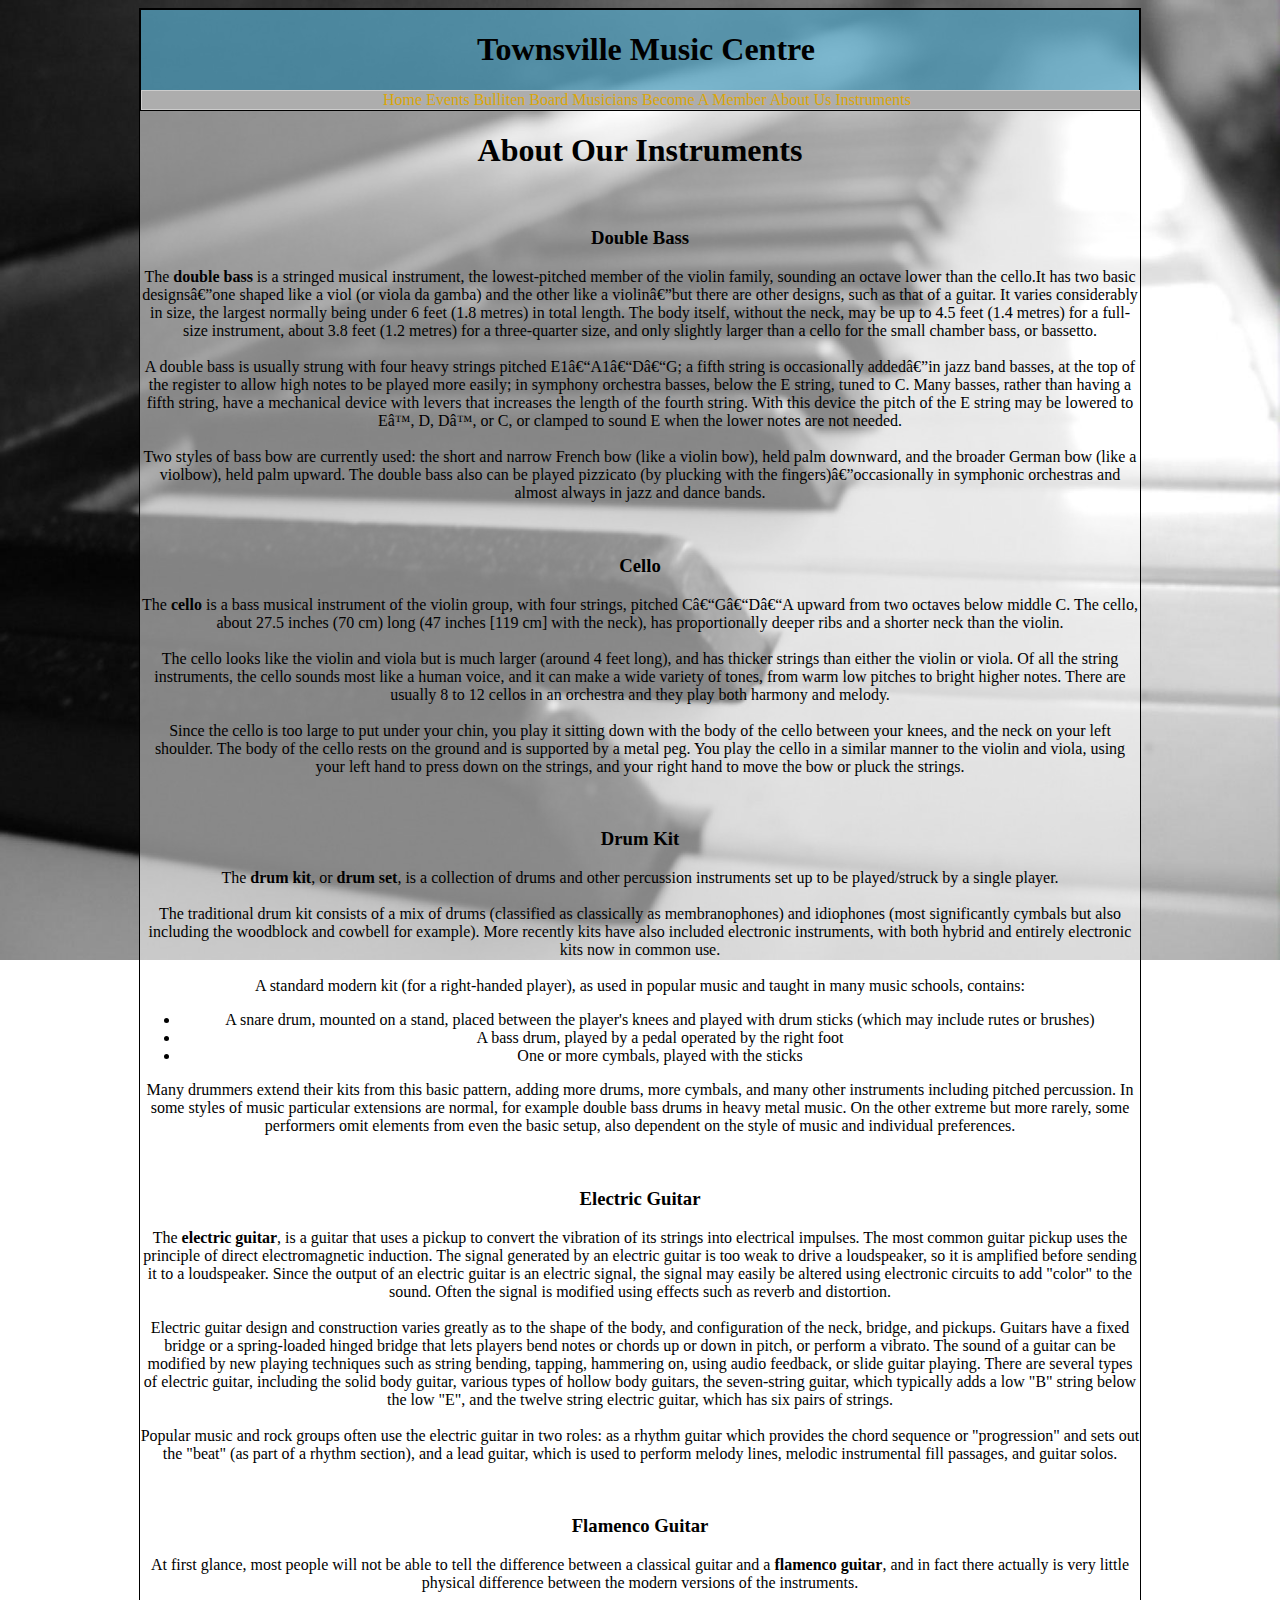
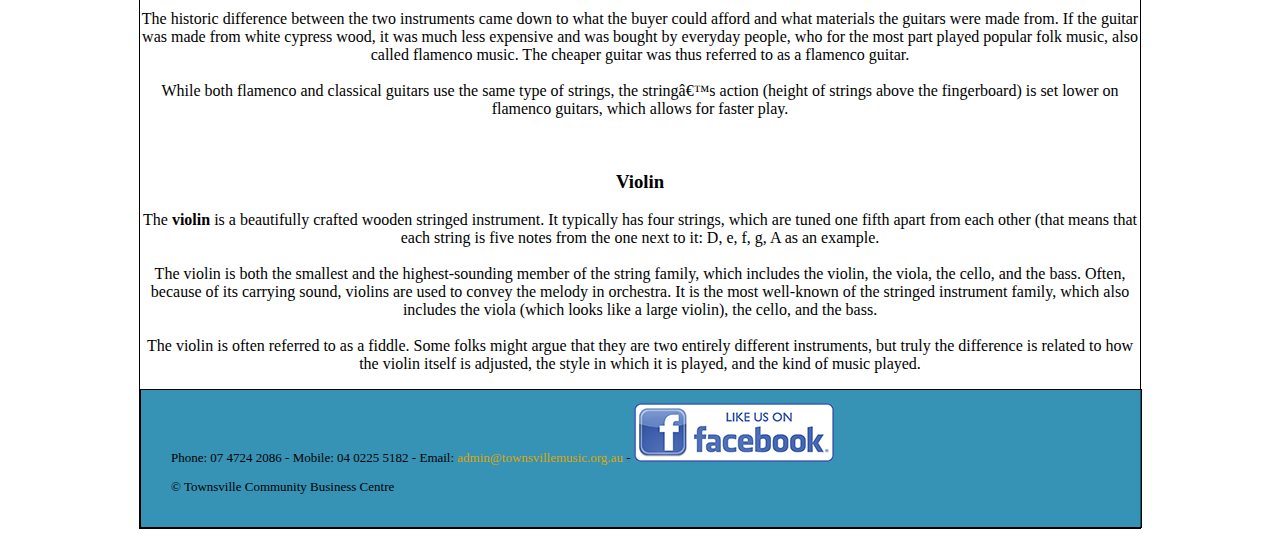
<file: Milestone 2/Website/instruments.html>
<!doctype html>
<html>
<head>
<head>
<title>About Instruments</title>
<link rel="icon" href="favicon.ico" type="image/x-icon"/>
<link href="mainstyles.css" rel="stylesheet" type="text/css">
<meta http-equiv="Content-Type" content="text/html; charset=iso-8859-1">
</head>

<body>
    <div class="container">
    <header><h1>Townsville Music Centre</h1>
    <nav><a href="index.html">Home</a>
        <a href="events.html">Events</a>
        <a href="bulletinBoard.html">Bulliten Board</a>
        <a href="musicians.html">Musicians </a>
        <a href="becomeMember.html">Become A Member</a>
        <a href="about.html">About Us</a>
        <a href="instruments.html">Instruments</a>
    </nav>
    </header>

<h1>About Our Instruments</h1>

<div id="ContentHolder">

<div id="Instrument1">

	<div id="ContentInstrument">
    </div>
    <div id="ContentInstrumentInfo"><br>
    <div id="ContentInstrumentTitle">
    	<h3>Double Bass</h3>
    </div>
     <div id="ContentInstrumentContent">
    	<p>The <b>double bass</b> is a stringed musical instrument, the lowest-pitched member of the violin family, sounding an octave lower than the cello.It has two basic designs—one shaped like a viol (or viola da gamba) and the other like a violin—but there are other designs, such as that of a guitar. It varies considerably in size, the largest normally being under 6 feet (1.8 metres) in total length. The body itself, without the neck, may be up to 4.5 feet (1.4 metres) for a full-size instrument, about 3.8 feet (1.2 metres) for a three-quarter size, and only slightly larger than a cello for the small chamber bass, or bassetto. <br><br>
        A double bass is usually strung with four heavy strings pitched E1–A1–D–G; a fifth string is occasionally added—in jazz band basses, at the top of the register to allow high notes to be played more easily; in symphony orchestra basses, below the E string, tuned to C. Many basses, rather than having a fifth string, have a mechanical device with levers that increases the length of the fourth string. With this device the pitch of the E string may be lowered to E♭, D, D♭, or C, or clamped to sound E when the lower notes are not needed.<br><br>
        Two styles of bass bow are currently used: the short and narrow French bow (like a violin bow), held palm downward, and the broader German bow (like a violbow), held palm upward. The double bass also can be played pizzicato (by plucking with the fingers)—occasionally in symphonic orchestras and almost always in jazz and dance bands.</p>
    </div>
    	
    </div>

</div>   

</div>

<div id="ContentHolder">

<div id="Instrument2">

	<div id="ContentInstrument">
    </div>
    <div id="ContentInstrumentInfo"><br>
    <div id="ContentInstrumentTitle">
    	<h3>Cello</h3>
    </div>
     <div id="ContentInstrumentContent">
    	<p>The <b>cello</b> is a bass musical instrument of the violin group, with four strings, pitched C–G–D–A upward from two octaves below middle C. The cello, about 27.5 inches (70 cm) long (47 inches [119 cm] with the neck), has proportionally deeper ribs and a shorter neck than the violin.<br><br>
        The cello looks like the violin and viola but is much larger (around 4 feet long), and has thicker strings than either the violin or viola. Of all the string instruments, the cello sounds most like a human voice, and it can make a wide variety of tones, from warm low pitches to bright higher notes. There are usually 8 to 12 cellos in an orchestra and they play both harmony and melody.<br><br>
        Since the cello is too large to put under your chin, you play it sitting down with the body of the cello between your knees, and the neck on your left shoulder. The body of the cello rests on the ground and is supported by a metal peg. You play the cello in a similar manner to the violin and viola, using your left hand to press down on the strings, and your right hand to move the bow or pluck the strings.</p>
    </div>
    	
    </div>

</div>   

</div>

<div id="ContentHolder">

<div id="Instrument3">

	<div id="ContentInstrument">
    </div>
    <div id="ContentInstrumentInfo"><br>
    <div id="ContentInstrumentTitle">
    	<h3>Drum Kit</h3>
    </div>
     <div id="ContentInstrumentContent">
    	<p>The <b>drum kit</b>, or <b>drum set</b>, is a collection of drums and other percussion instruments set up to be played/struck by a single player.<br><br>
        The traditional drum kit consists of a mix of drums (classified as classically as membranophones) and idiophones (most significantly cymbals but also including the woodblock and cowbell for example). More recently kits have also included electronic instruments, with both hybrid and entirely electronic kits now in common use.<br><br>
        A standard modern kit (for a right-handed player), as used in popular music and taught in many music schools, contains:
        <ul>
        <li>A snare drum, mounted on a stand, placed between the player's knees and played with drum sticks (which may include rutes or brushes)</li>
        <li>A bass drum, played by a pedal operated by the right foot</li>
        <li>One or more cymbals, played with the sticks</li>
        </ul>
        Many drummers extend their kits from this basic pattern, adding more drums, more cymbals, and many other instruments including pitched percussion. In some styles of music particular extensions are normal, for example double bass drums in heavy metal music. On the other extreme but more rarely, some performers omit elements from even the basic setup, also dependent on the style of music and individual preferences.</p>
    </div>
    	
    </div>

</div>   

</div>

<div id="ContentHolder">

<div id="Instrument4">

	<div id="ContentInstrument">
    </div>
    <div id="ContentInstrumentInfo"><br>
    <div id="ContentInstrumentTitle">
    	<h3>Electric Guitar</h3>
    </div>
     <div id="ContentInstrumentContent">
    	<p>The <b>electric guitar</b>, is a guitar that uses a pickup to convert the vibration of its strings into electrical impulses. The most common guitar pickup uses the principle of direct electromagnetic induction. The signal generated by an electric guitar is too weak to drive a loudspeaker, so it is amplified before sending it to a loudspeaker. Since the output of an electric guitar is an electric signal, the signal may easily be altered using electronic circuits to add "color" to the sound. Often the signal is modified using effects such as reverb and distortion.<br><br>
        Electric guitar design and construction varies greatly as to the shape of the body, and configuration of the neck, bridge, and pickups. Guitars have a fixed bridge or a spring-loaded hinged bridge that lets players bend notes or chords up or down in pitch, or perform a vibrato. The sound of a guitar can be modified by new playing techniques such as string bending, tapping, hammering on, using audio feedback, or slide guitar playing. There are several types of electric guitar, including the solid body guitar, various types of hollow body guitars, the seven-string guitar, which typically adds a low "B" string below the low "E", and the twelve string electric guitar, which has six pairs of strings.<br><br>
        Popular music and rock groups often use the electric guitar in two roles: as a rhythm guitar which provides the chord sequence or "progression" and sets out the "beat" (as part of a rhythm section), and a lead guitar, which is used to perform melody lines, melodic instrumental fill passages, and guitar solos.</p>
    </div>
    	
    </div>

</div>   

</div>

<div id="ContentHolder">

<div id="Instrument5">

	<div id="ContentInstrument">
    </div>
    <div id="ContentInstrumentInfo"><br>
    <div id="ContentInstrumentTitle">
    	<h3>Flamenco Guitar</h3>
    </div>
     <div id="ContentInstrumentContent">
    	<p>At first glance, most people will not be able to tell the difference between a classical guitar and a <b>flamenco guitar</b>, and in fact there actually is very little physical difference between the modern versions of the instruments.<br><br>
        The historic difference between the two instruments came down to what the buyer could afford and what materials the guitars were made from. If the guitar was made from white cypress wood, it was much less expensive and was bought by everyday people, who for the most part played popular folk music, also called flamenco music. The cheaper guitar was thus referred to as a flamenco guitar.<br><br>
        While both flamenco and classical guitars use the same type of strings, the string’s action (height of strings above the fingerboard) is set lower on flamenco guitars, which allows for faster play.</p>
    </div>
    	
    </div>

</div>   

</div>

<div id="ContentHolder">

<div id="Instrument6">

	<div id="ContentInstrument">
    </div>
    <div id="ContentInstrumentInfo"><br>
    <div id="ContentInstrumentTitle">
    	<h3>Violin</h3>
    </div>
     <div id="ContentInstrumentContent">
    	<p>The <b>violin</b> is a beautifully crafted wooden stringed instrument. It typically has four strings, which are tuned one fifth apart from each other (that means that each string is five notes from the one next to it: D, e, f, g, A as an example.<br><br>
        The violin is both the smallest and the highest-sounding member of the string family, which includes the violin, the viola, the cello, and the bass. Often, because of its carrying sound, violins are used to convey the melody in orchestra. It is the most well-known of the stringed instrument family, which also includes the viola (which looks like a large violin), the cello, and the bass.<br><br>
        The violin is often referred to as a fiddle. Some folks might argue that they are two entirely different instruments, but truly the difference is related to how the violin itself is adjusted, the style in which it is played, and the kind of music played.</p>
    </div>
    	
    </div>
</div>   
</div>
    <footer>
        <p>Phone: 07 4724 2086 - Mobile: 04 0225 5182 - Email: <a href="mailto:admin@townsvillemusic.org.au">admin@townsvillemusic.org.au</a> - <a href="https://www.facebook.com/pages/Townsville-Community-Music-Centre/159636880763534"><img src="images/facebook_like.png" alt="Like Us on Facebook"></a></p>
        <p>&copy; Townsville Community Business Centre</p>
    </footer>
</div>
</body>
</html>
</file>
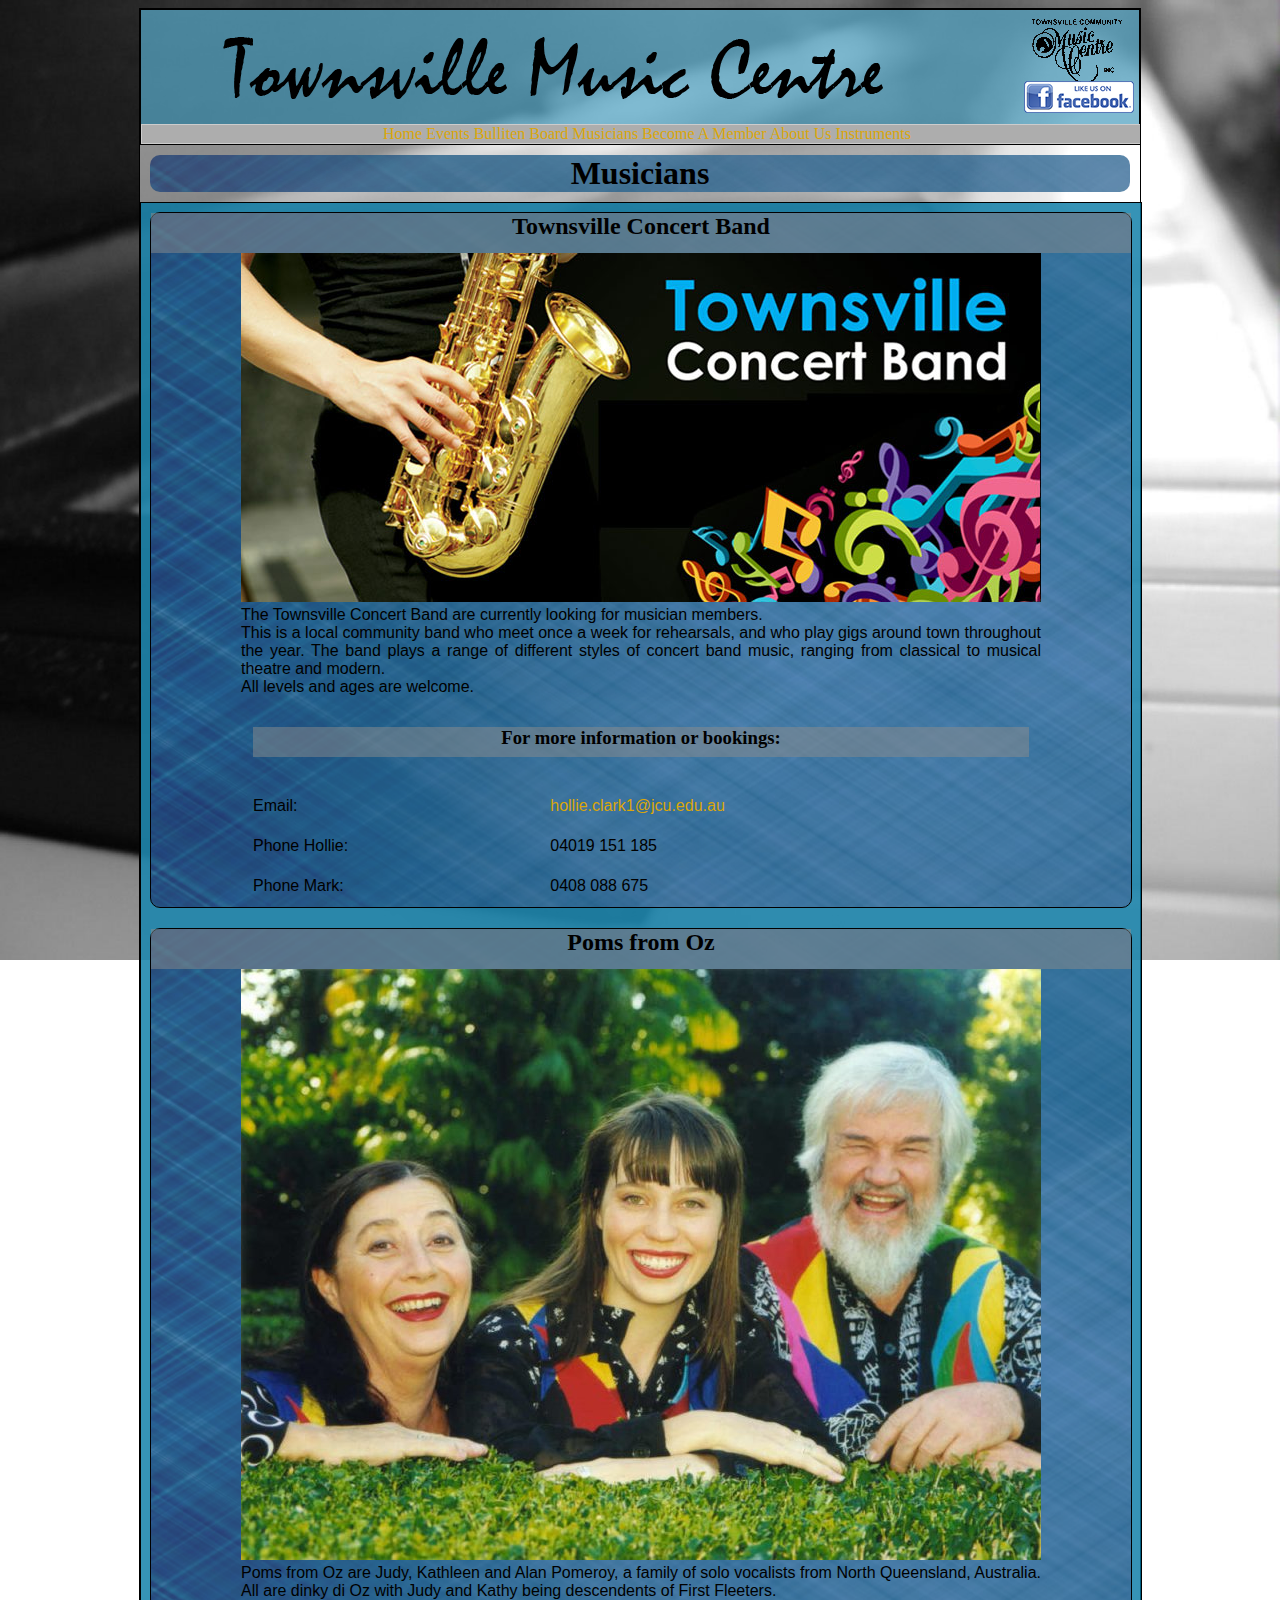
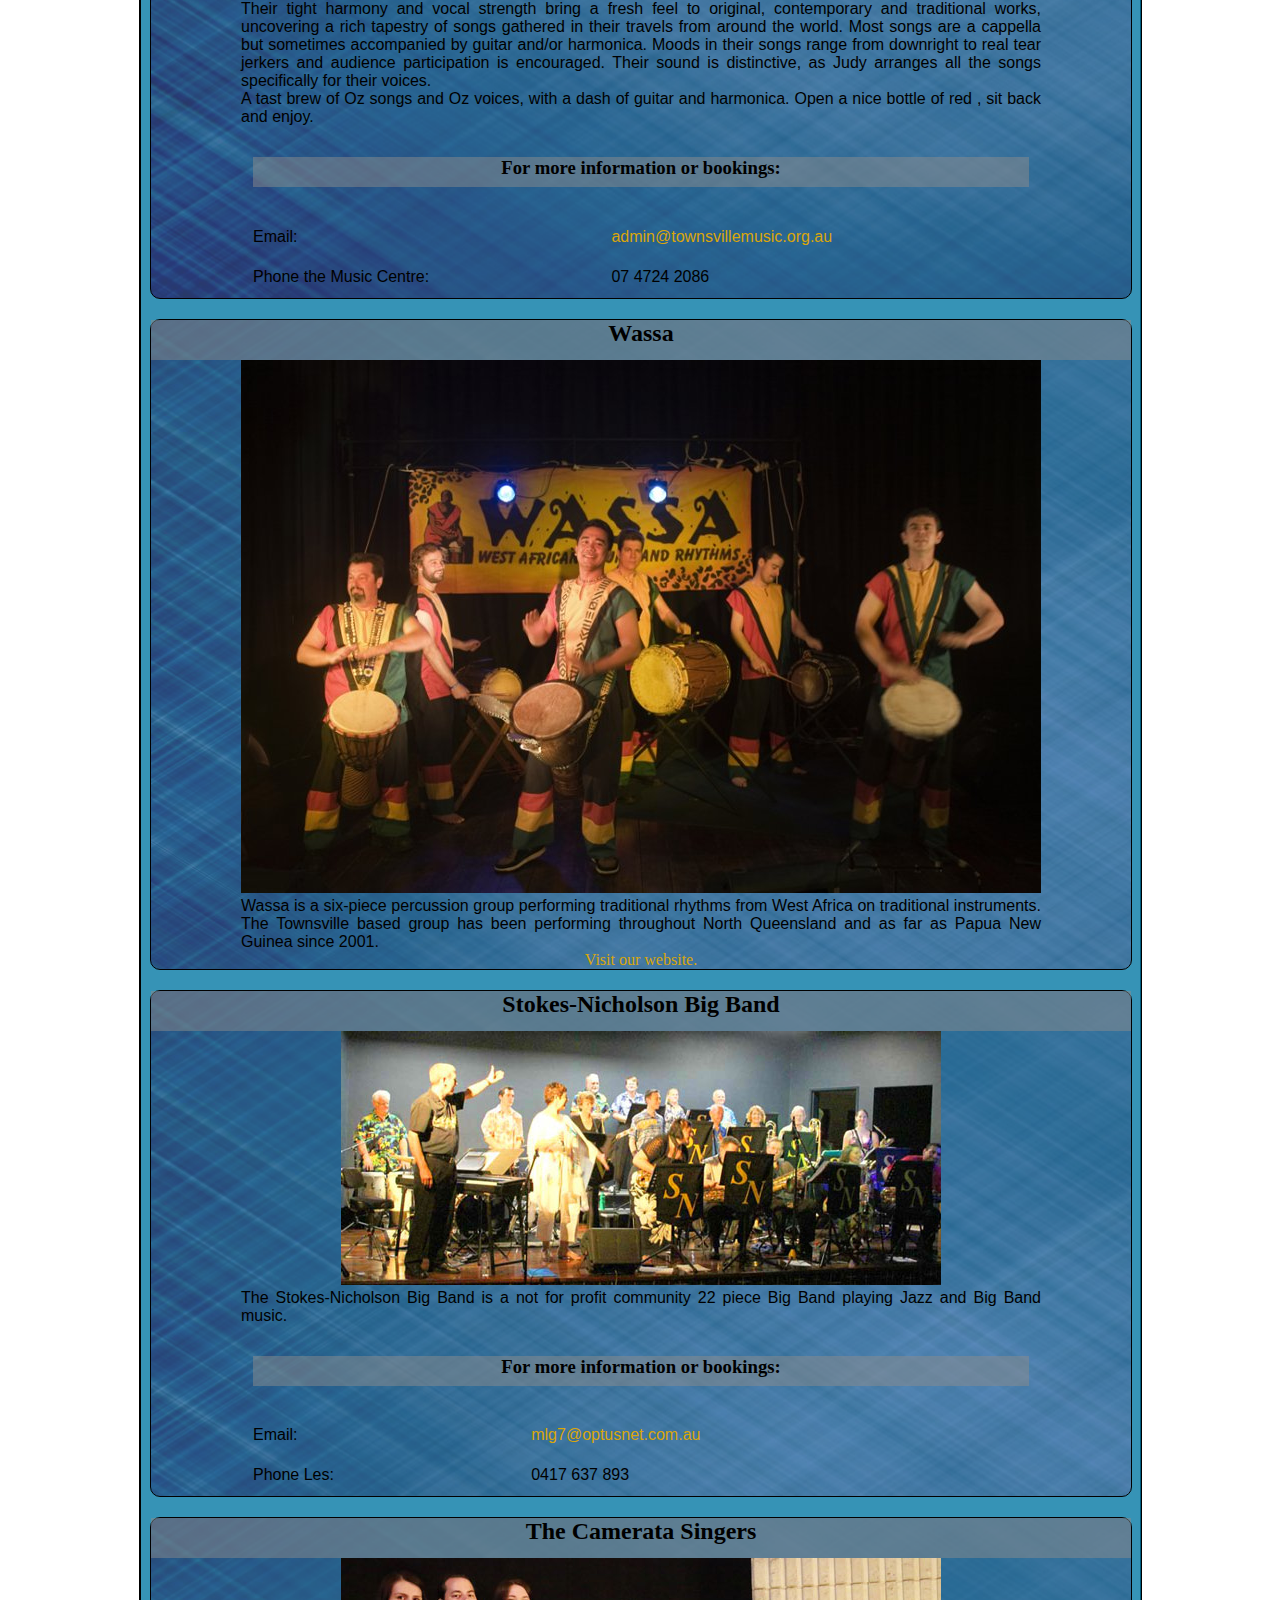
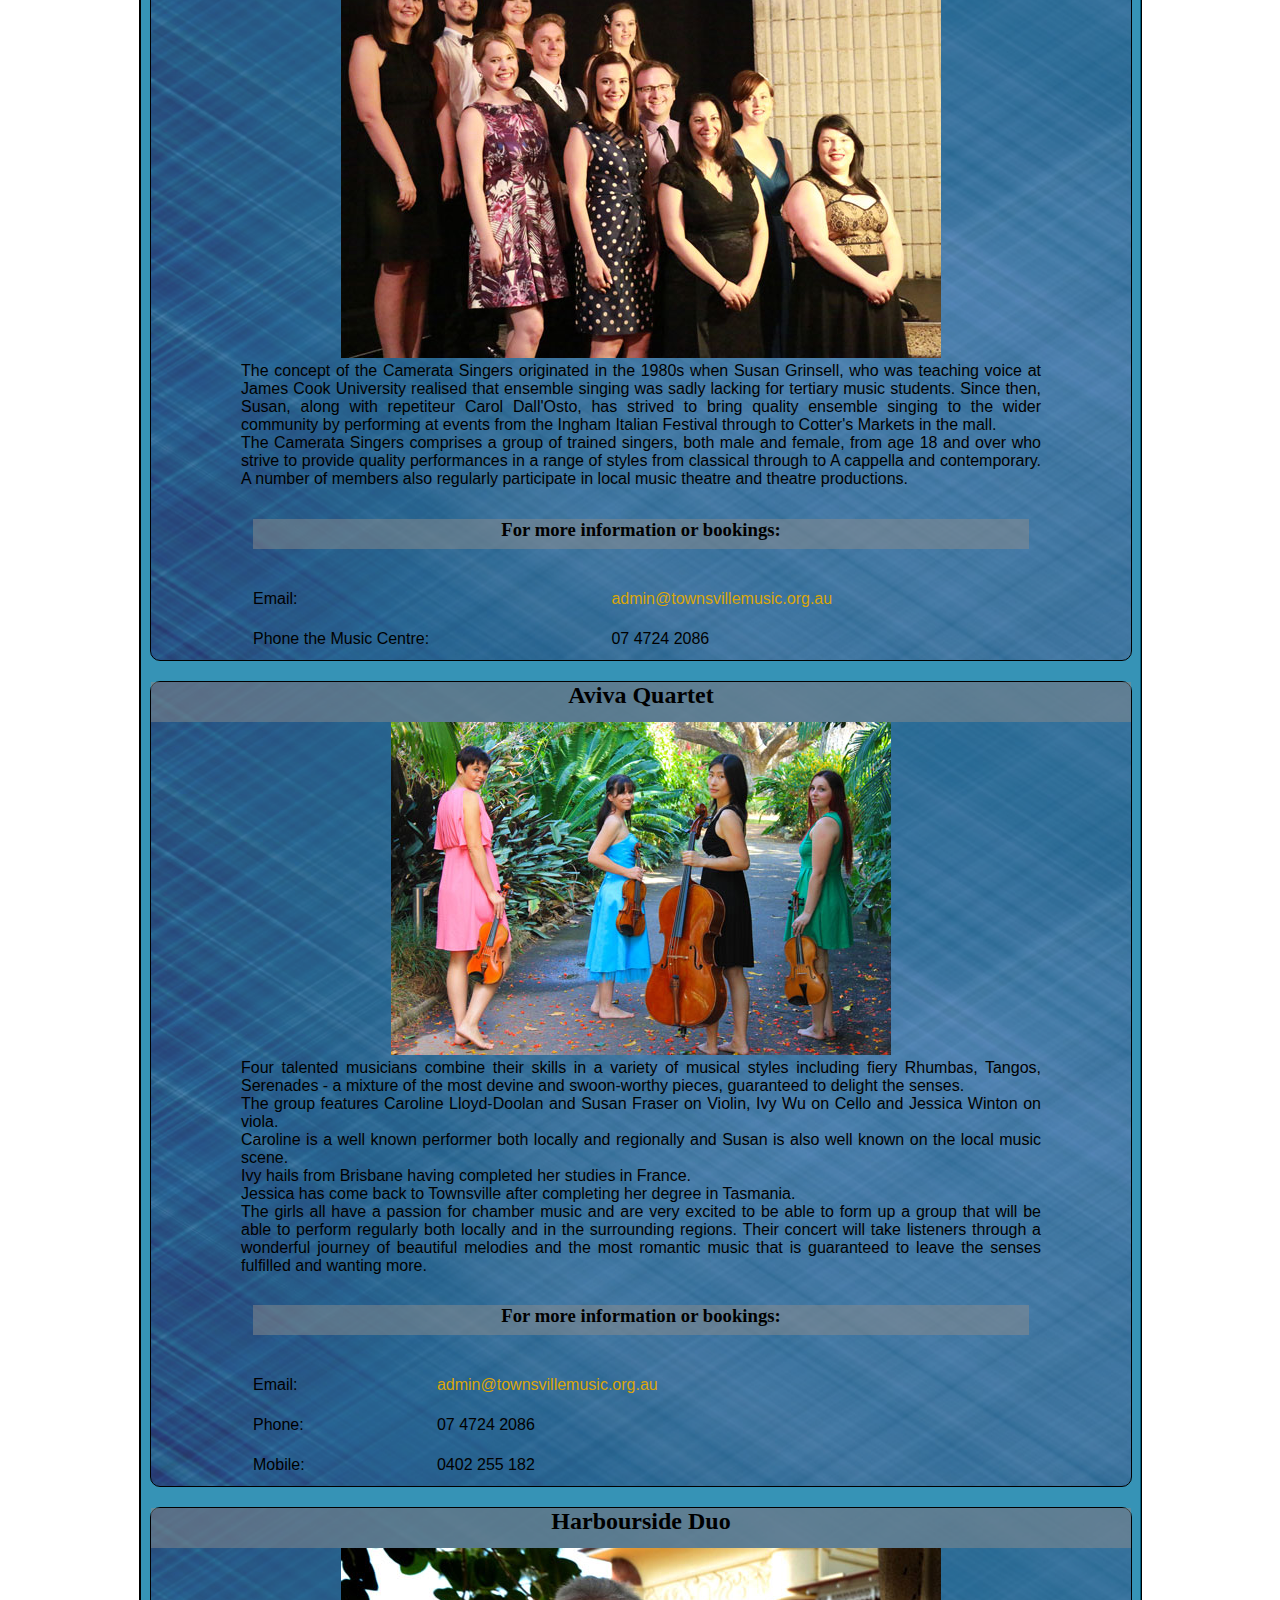
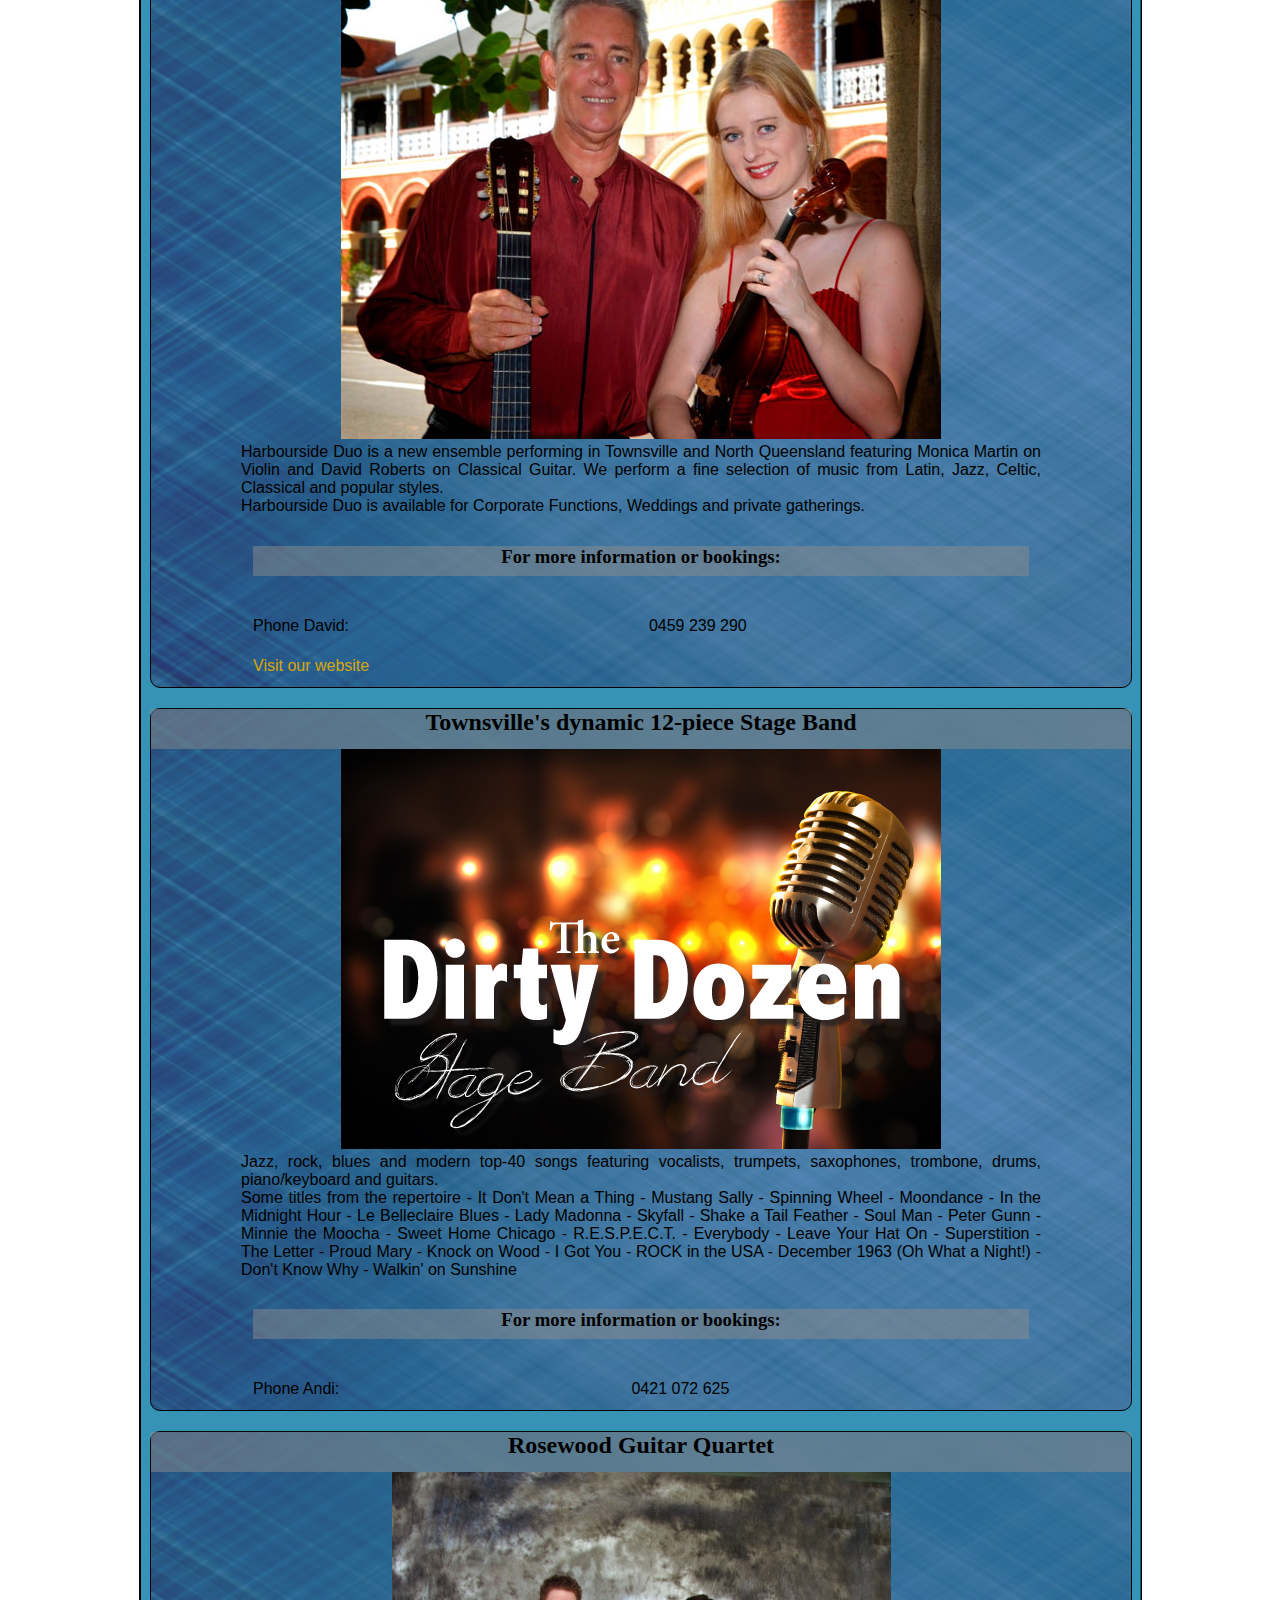
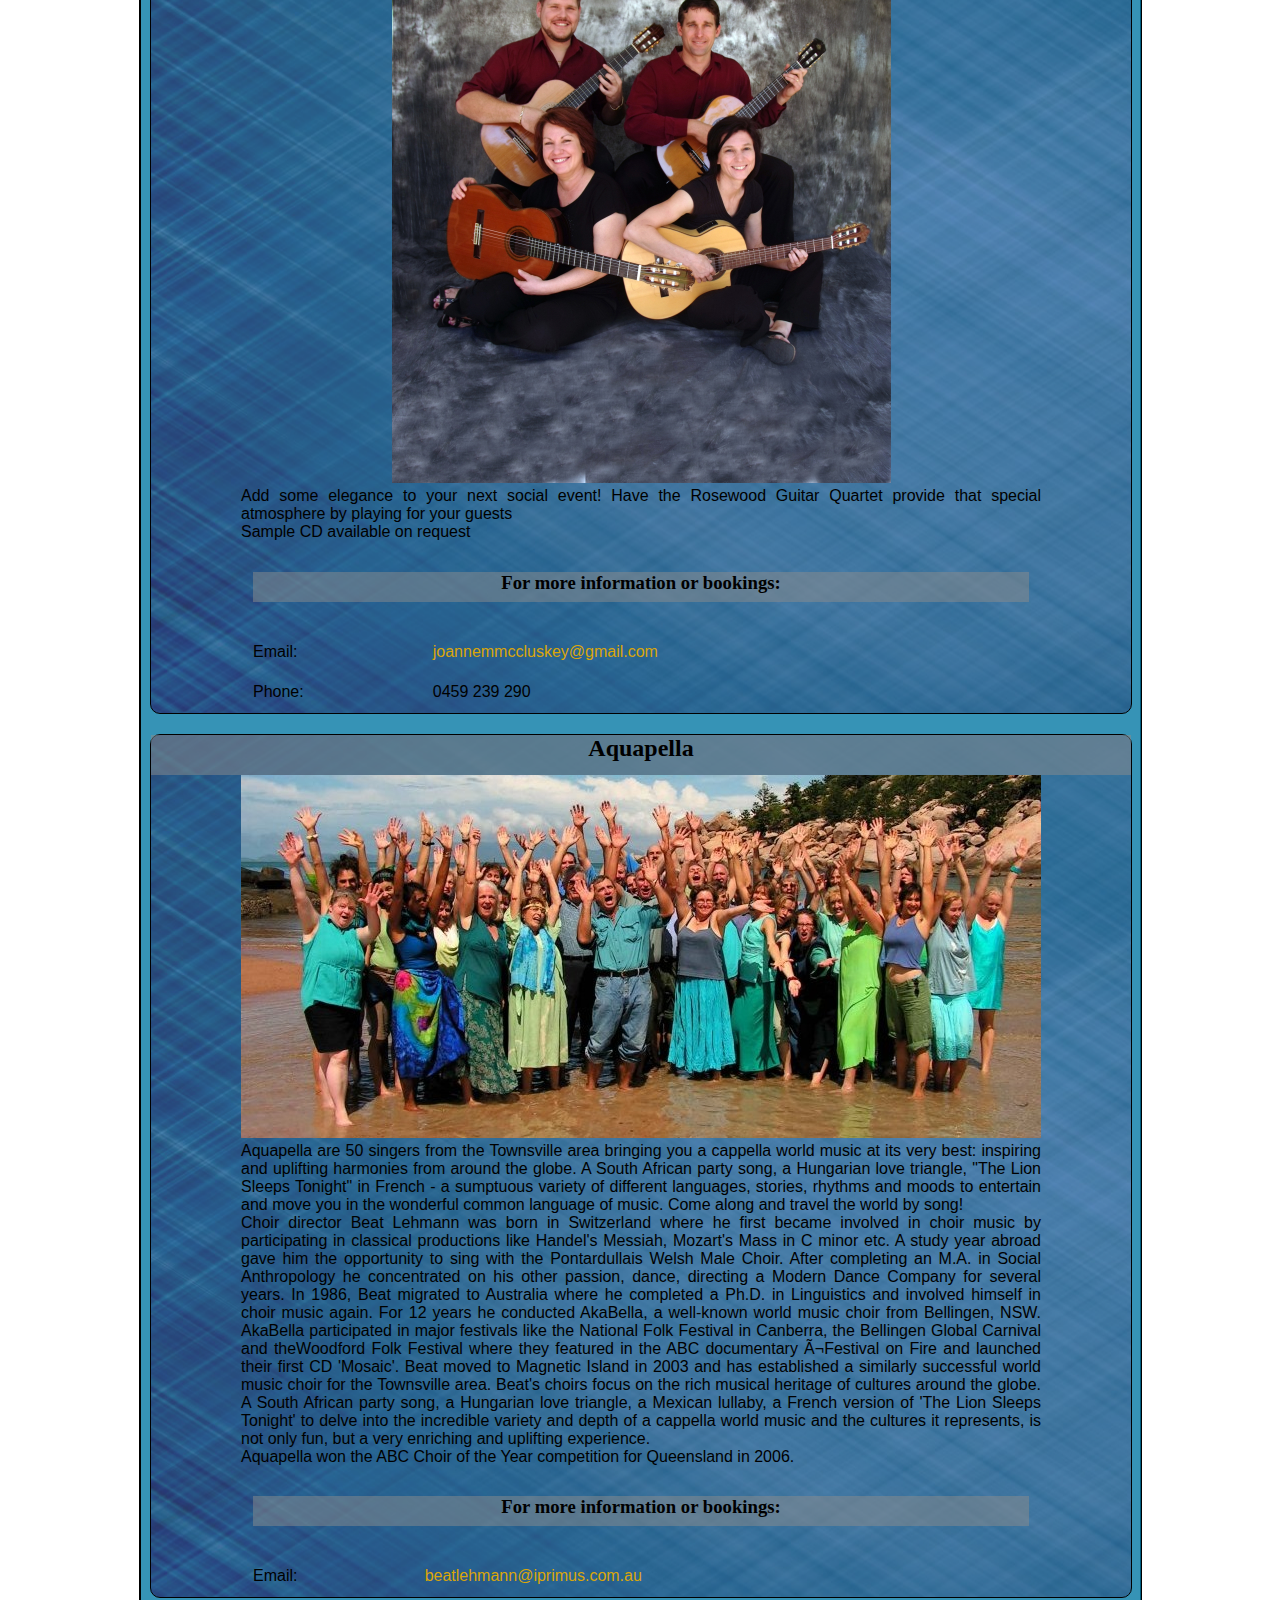
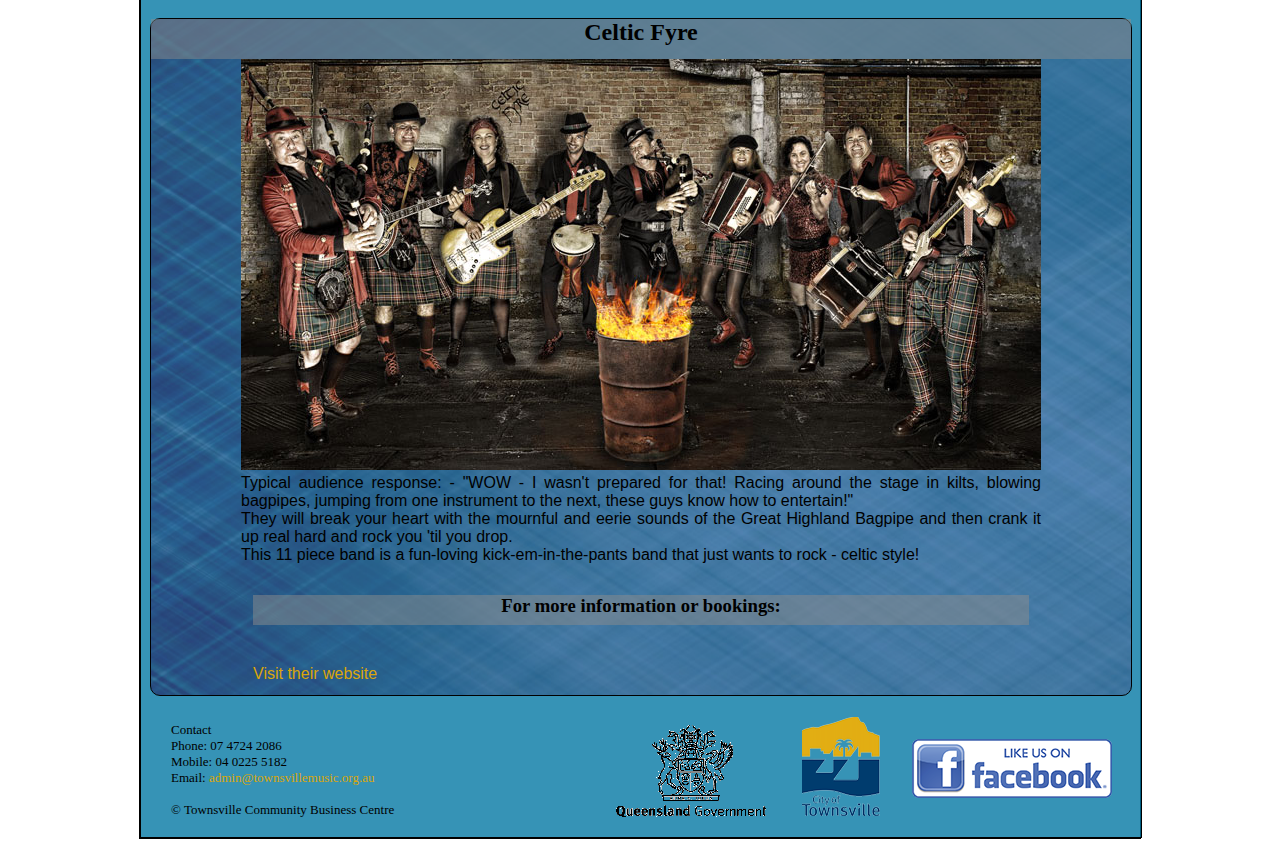
<file: Milestone 2/Website/musicians.html>
<!doctype html>
<html>
<head>
<title>Musicians</title>
<link rel="icon" href="favicon.ico" type="image/x-icon"/>
<link href="mainstyles.css" rel="stylesheet" type="text/css">
<link href="musicians.css" rel="stylesheet" type="text/css">
<meta http-equiv="Content-Type" content="text/html; charset=iso-8859-1">
</head>

<body>
    <div class="container">
    <header>
    <img src="images/title_heading4_750px.png" alt="" width="750" height="70" class="titleimg"/><img src="images/index/TCMCtrans10067.gif" alt="" width="100" height="67" class="logotitle"/>
        <nav><a href="index.html" class="linkhome">Home</a>
            <a href="events.html" class="linkevents">Events</a>
            <a href="bulletinBoard.html" class="linkbulliten">Bulliten Board</a>
            <a href="musicians.html" class="linkmusician">Musicians </a>
            <a href="becomeMember.html" class="linkbecommbr">Become A Member</a>
            <a href="about.html" class="linkaboutus">About Us</a>
            <a href="instruments.html" class="linkinstrument">Instruments</a>
        <a href="https://www.facebook.com/pages/Townsville-Community-Music-Centre/159636880763534"><img src="images/facebook_like_110px.png" alt="facebook page
    " width="110" height="32" class="navfblike"/></a> </nav>
    </header>
    <h1 id="musicians">Musicians</h1>
        <div class="content"><h2>Townsville Concert Band</h2>
            <img src="images/musicians/TCB.jpg"><p>The Townsville Concert Band are currently looking for musician members.</p>
            <p>This is a local community band who meet once a week for rehearsals, and who play gigs around town throughout the year. The band plays a range of different styles of concert band music, ranging from classical to musical theatre and modern.</p>
            <p>All levels and ages are welcome.</p>
            <table>
                <tr><td colspan="2"><h3>For more information or bookings:</h3></td></tr>
                <tr><td class="left">Email:</td><td class="right"><a href="mailto:hollie.clark1@jcu.edu.au">hollie.clark1@jcu.edu.au</a></td></tr>
                <tr><td class="left">Phone Hollie: </td><td class="right">04019 151 185</td></tr>
                <tr><td class="left">Phone Mark: </td><td class="right">0408 088 675</td></tr>
            </table>
        </div>
        <div class="content"><h2>Poms from Oz</h2>
            <img src="images/musicians/Poms.jpg"><p>Poms from Oz are Judy, Kathleen and Alan Pomeroy, a family of solo vocalists from North Queensland, Australia. All are dinky di Oz with Judy and Kathy being descendents of First Fleeters.</p>
            <p>Their tight harmony and vocal strength bring a fresh feel to original, contemporary and traditional works, uncovering a rich tapestry of songs gathered in their travels from around the world. Most songs are a cappella but sometimes accompanied by guitar and/or harmonica. Moods in their songs range from downright to real tear jerkers and audience participation is encouraged. Their sound is distinctive, as Judy arranges all the songs specifically for their voices.</p>
            <p>A tast brew of Oz songs and Oz voices, with a dash of guitar and harmonica. Open a nice bottle of red , sit back and enjoy.</p>
            <table>
                <tr><td colspan="2"><h3>For more information or bookings:</h3></td></tr>
                <tr><td class="left">Email:</td><td class="right"><a href="mailto:admin@townsvillemusic.org.au">admin@townsvillemusic.org.au</a></td></tr>
                <tr><td class="left">Phone the Music Centre: </td><td class="right">07 4724 2086</td></tr>
            </table>
        </div>
        <div class="content"><h2>Wassa</h2>
            <img src="images/musicians/Wassa.jpg"><p>Wassa is a six-piece percussion group performing traditional rhythms from West Africa on traditional instruments. The Townsville based group has been performing throughout North Queensland and as far as Papua New Guinea since 2001.</p>
            <a href="http://therhythmconnection.com/wassa.html">Visit our website.</a>
        </div>
        <div class="content"><h2>Stokes-Nicholson Big Band</h2>
            <img src="images/musicians/Stokes.jpg"><p>The Stokes-Nicholson Big Band is a not for profit community 22 piece Big Band playing Jazz and Big Band music. </p>
            <table>
                <tr><td colspan="2"><h3>For more information or bookings:</h3></td></tr>
                <tr><td class="left">Email:</td><td class="right"><a href="mailto:mlg7@optusnet.com.au">mlg7@optusnet.com.au</a></td></tr>
                <tr><td class="left">Phone Les: </td><td class="right">0417 637 893</td></tr>
            </table>
        </div>
        <div class="content"><h2>The Camerata Singers</h2>
            <img src="images/musicians/Camerata.jpg"><p>The concept of the Camerata Singers originated in the 1980s when Susan Grinsell, who was teaching voice at James Cook University realised that ensemble singing was sadly lacking for tertiary music students. Since then, Susan, along with repetiteur Carol Dall'Osto, has strived to bring quality ensemble singing to the wider community by performing at events from the Ingham Italian Festival through to Cotter's Markets in the mall.</p>
            <p>The Camerata Singers comprises a group of trained singers, both male and female, from age 18 and over who strive to provide quality performances in a range of styles from classical through to A cappella and contemporary. A number of members also regularly participate in local music theatre and theatre productions.</p>
            <table>
                <tr><td colspan="2"><h3>For more information or bookings:</h3></td></tr>
                <tr><td class="left">Email:</td><td class="right"><a href="mailto:admin@townsvillemusic.org.au">admin@townsvillemusic.org.au</a></td></tr>
                <tr><td class="left">Phone the Music Centre: </td><td class="right">07 4724 2086</td></tr>
            </table>
        </div>
        <div class="content"><h2>Aviva Quartet</h2>
            <img src="images/musicians/Aviva.jpg"><p>Four talented musicians combine their skills in a variety of musical styles including fiery Rhumbas, Tangos, Serenades - a mixture of the most devine and swoon-worthy pieces, guaranteed to delight the senses. </p>
            <p>The group features Caroline Lloyd-Doolan and Susan Fraser on Violin, Ivy Wu on Cello and Jessica Winton on viola. </p>
            <p>Caroline is a well known performer both locally and regionally and Susan is also well known on the local music scene. </p>
            <p>Ivy hails from Brisbane having completed her studies in France.</p>
            <p>Jessica has come back to Townsville after completing her degree in Tasmania. </p>
            <p>The girls all have a passion for chamber music and are very excited to be able to form up a group that will be able to perform regularly both locally and in the surrounding regions. 
Their concert will take listeners through a wonderful journey of beautiful melodies and the most romantic music that is guaranteed to leave the senses fulfilled and wanting more.</p>
            <table>
                <tr><td colspan="2"><h3>For more information or bookings:</h3></td></tr>
                <tr><td class="left">Email:</td><td class="right"><a href="mailto:admin@townsvillemusic.org.au">admin@townsvillemusic.org.au</a></td></tr>
                <tr><td class="left">Phone: </td><td class="right">07 4724 2086</td></tr>
                <tr><td class="left">Mobile: </td><td class="right">0402 255 182</td></tr>
            </table>
        </div>
        <div class="content"><h2>Harbourside Duo</h2>
            <img src="images/musicians/Harbourside.jpg"><p>Harbourside Duo is a new ensemble performing in Townsville and North Queensland featuring Monica Martin on Violin and David Roberts on Classical Guitar. We perform a fine selection of music from Latin, Jazz, Celtic, Classical and popular styles. </p>
            <p>Harbourside Duo is available for Corporate Functions, Weddings and private gatherings. </p>
            <table>
                <tr><td colspan="2"><h3>For more information or bookings:</h3></td></tr>
                <tr><td class="left">Phone David: </td><td class="right">0459 239 290</td></tr>
                <tr><td colspan="2"><a href="http://www.davidrobertsguitar.com.au/Harbourside-Duo.html">Visit our website</a></td></tr>
            </table>
        </div>
        <div class="content"><h2>Townsville's dynamic 12-piece Stage Band</h2>
            <img src="images/musicians/Stage%20Band.png"><p>Jazz, rock, blues and modern top-40 songs featuring vocalists, trumpets, saxophones, trombone, drums, piano/keyboard and guitars. </p>
            <p>Some titles from the repertoire   -   It Don't Mean a Thing   -   Mustang Sally   -   Spinning Wheel   -   Moondance   -   In the Midnight Hour   -   Le Belleclaire Blues   -   Lady Madonna   -   Skyfall   -   Shake a Tail Feather   -   Soul Man   -   Peter Gunn   -   Minnie the Moocha   -   Sweet Home Chicago   -   R.E.S.P.E.C.T.   -   Everybody   -   Leave Your Hat On   -   Superstition   -   The Letter   -   Proud Mary   -   Knock on Wood   -   I Got You   -   ROCK in the USA   -   December 1963 (Oh What a Night!)   -   Don't Know Why   -   Walkin' on Sunshine </p>
            <table>
                <tr><td colspan="2"><h3>For more information or bookings:</h3></td></tr>
                <tr><td class="left">Phone Andi: </td><td class="right">0421 072 625</td></tr>
            </table>
        </div>
        <div class="content"><h2>Rosewood Guitar Quartet</h2>
            <img src="images/musicians/Rosewood.jpg"><p>Add some elegance to your next social event! Have the Rosewood Guitar Quartet provide that special atmosphere by playing for your guests</p>
            <p>Sample CD available on request</p>
            <table>
                <tr><td colspan="2"><h3>For more information or bookings:</h3></td></tr>
                <tr><td class="left">Email:</td><td class="right"><a href="mailto:joannemmccluskey@gmail.com">joannemmccluskey@gmail.com</a></td></tr>
                <tr><td class="left">Phone: </td><td class="right">0459 239 290</td></tr>
            </table>
        </div>
        <div class="content"><h2>Aquapella</h2>
            <img src="images/musicians/Aquapella.jpg"><p>Aquapella are 50 singers from the Townsville area bringing you a cappella world music at its very best: inspiring and uplifting harmonies from around the globe. A South African party song, a Hungarian love triangle, "The Lion Sleeps Tonight" in French - a sumptuous variety of different languages, stories, rhythms and moods to entertain and move you in the wonderful common language of music. Come along and travel the world by song!</p>
            <p>Choir director Beat Lehmann was born in Switzerland where he first became involved in choir music by participating in classical productions like Handel's Messiah, Mozart's Mass in C minor etc. A study year abroad gave him the opportunity to sing with the Pontardullais Welsh Male Choir. After completing an M.A. in Social Anthropology he concentrated on his other passion, dance, directing a Modern Dance Company for several years. In 1986, Beat migrated to Australia where he completed a Ph.D. in Linguistics and involved himself in choir music again. For 12 years he conducted AkaBella, a well-known world music choir from Bellingen, NSW. AkaBella participated in major festivals like the National Folk Festival in Canberra, the Bellingen Global Carnival and theWoodford Folk Festival where they featured in the ABC documentary ìFestival on Fire and launched their first CD 'Mosaic'. Beat moved to Magnetic Island in 2003 and has established a similarly successful world music choir for the Townsville area. Beat's choirs focus on the rich musical heritage of cultures around the globe. A South African party song, a Hungarian love triangle, a Mexican lullaby, a French version of 'The Lion Sleeps Tonight' to delve into the incredible variety and depth of a cappella world music and the cultures it represents, is not only fun, but a very enriching and uplifting experience.</p>
            <p>Aquapella won the ABC Choir of the Year competition for Queensland in 2006.</p>
            <table>
                <tr><td colspan="2"><h3>For more information or bookings:</h3></td></tr>
                <tr><td class="left">Email:</td><td class="right"><a href="mailto:beatlehmann@iprimus.com.au">beatlehmann@iprimus.com.au</a></td></tr>
            </table>
        </div>
        <div class="content"><h2>Celtic Fyre</h2>
            <img src="images/musicians/Celtic%20Fyre.jpg"><p>Typical audience response: - "WOW - I wasn't prepared for that! Racing around the stage in kilts, blowing bagpipes, jumping from one instrument to the next, these guys know how to entertain!" </p>
            <p>They will break your heart with the mournful and eerie sounds of the Great Highland Bagpipe and then crank it up real hard and rock you 'til you drop. </p>
            <p>This 11 piece band is a fun-loving kick-em-in-the-pants band that just wants to rock - celtic style! </p>
            <table>
                <tr><td colspan="2"><h3>For more information or bookings:</h3></td></tr>
                <tr><td><a href="http://celticfyre.com/">Visit their website</a></td></tr>
            </table>
        </div>
    <footer><a href="https://www.facebook.com/pages/Townsville-Community-Music-Centre/159636880763534"><img src="images/facebook_like.png" alt="Like Us on Facebook" class="facebooklikefooter"></a><img src="images/index/TCC83100.png" alt="" width="83" height="100" class="councilimgindex"/><img src="images/index/GCBF15091.gif" alt="" width="150" height="92" class="qldgovindeximg"/><br>Contact<br>
        Phone: 07 4724 2086 <br> Mobile: 04 0225 5182 <br> Email: <a href="mailto:admin@townsvillemusic.org.au">admin@townsvillemusic.org.au</a> <br>  <br>
        &copy; Townsville Community Business Centre
    </footer>
    </div>
</body>
</html>
</file>
<file: Milestone 2/Website/index.css>
@charset "utf-8";
h2 {
	margin: 10px 10px 10px 10px;
	border-radius: 10px;
	background-color: rgba(140, 140, 140, 0.5);
	background-image: url("contentTexture.png");
	padding-top: 10px;
	padding-bottom: 10px;
	padding-right: 10px;
	padding-left: 25px;
	float: none;
	text-align: left;
}
.ticketshopimg {
	float: right;
	margin-top: -27px;
}
.contentheading1 {
	background-color: #4F4F4F;
	width: 250px;
	padding-top: 10px;
	padding-bottom: 10px;
	font-family: Gotham, "Helvetica Neue", Helvetica, Arial, sans-serif;
	letter-spacing: 5px;
	text-transform: capitalize;
	padding-left: 10px;
	padding-right: 10px;
	border: medium solid #000000;
	font-weight: bold;
	font-size: small;
	margin-bottom: -56px;
	margin-left: 119px;
	border-radius: 10x;
}
.contentheading2 {
	background-color: #4F4F4F;
	width: 250px;
	padding-top: 10px;
	padding-bottom: 10px;
	font-family: Gotham, "Helvetica Neue", Helvetica, Arial, sans-serif;
	letter-spacing: 5px;
	text-transform: capitalize;
	padding-left: 10px;
	padding-right: 10px;
	border: medium solid #000000;
	font-weight: bold;
	font-size: small;
	margin-bottom: -56px;
	border-radius: 10x;
	margin-left: 674px;
}
h4 {
	width: 250px;
	margin-right: auto;
	margin-left: auto;
	padding-top: 10px;
	padding-bottom: 10px;
	font-family: arial;
	letter-spacing: 5px;
	text-transform: capitalize;
	padding-left: 10px;
	padding-right: 10px;
	border: medium solid #0F0F0F;
	font-size: small;
	background-color: #2E2A2A;
	font-style: italic;
}
h3 {
	background-color: #E4A70F;
	width: 300px;
	margin-right: auto;
	margin-left: auto;
	padding-top: 10px;
	padding-bottom: 10px;
	font-family: Gotham, "Helvetica Neue", Helvetica, Arial, sans-serif;
	letter-spacing: 5px;
	text-transform: uppercase;
	padding-left: 10px;
	padding-right: 10px;
	border: medium solid #41A7F1;
	margin-top: 34px;
}
#aviaStringImg {
	float: right;
	margin-top: 8px;
	border: thin solid #020202;
	margin-left: 30px;
	margin-right: 21px;
}

.maincontent {
	text-align: center;
	padding-left: 53px;
	background-color: rgba(140, 140, 140, 0.5);
	background-image: url("contentTexture.png");
	margin-left: 10px;
	margin-right: 10px;
	padding-top: 57px;
	padding-bottom: 11px;
	line-height: 1
.#QNANpx
.#QNANpx;
	line-height: 20px;
	margin-top: 4px;
	border-radius: 10px;
	border: thin solid #CBA400;
	font-family: arial;
	padding-right: 35px;
	font-size: medium;
}
.dirtydozimg {
	float: left;
	margin-top: 18px;
	margin-left: 18px;
	padding-right: 15px;
	padding-bottom: 10px;
	padding-top: 10px;
}
</file>
<file: Milestone 2/Website/mainstyles.css>
@charset "UTF-8";
div.container{
	width: 1000px;
	margin: auto;
	background-color: rgba(255, 255, 255, 0.5);
	border: thin solid black;
	float: none;
}
body{
    text-align: center;
    background-image: url(images/background.jpg);
    background-repeat: no-repeat;
    background-attachment: fixed;
    background-size: 100%;
}
header{
	border: thin solid black;
	background-color: rgba(0, 118, 163, 0.5);
	text-indent: 12px;
}
.titleimg{
    padding-top: 20px;
    padding-bottom: 20px;
}
footer{
	text-align: left;
	border: thin solid #000000;
	padding-left: 30px;
	padding-bottom: 19px;
	background-color: rgba(0,118,163,0.79);
	font-size: small;
	width:970px;
	margin:auto;
}
footer .facebooklikefooter {
	float: right;
	margin-top: 33px;
	margin-right: 29px;
}
footer .qldgovindeximg {
	float: right;
	padding-left: 4px;
	margin-top: 19px;
	margin-left: 101px;
	margin-right: 32px;
}
footer .councilimgindex {
	float: right;
	margin-left: 1px;
	margin-top: 10px;
	margin-right: 30px;
}
header .logotitle {
	float: right;
	padding-right: 12px;
	padding-top: 20px;
	margin-top: -13px;
}
header .navfblike {
	float: right;
	padding-right: 6px;
	margin-top: -44px;
}
nav {
    width: 100%;
    background: #ADADAD;
    border: 1px solid #ccc;
    border-right: none;
}
 
nav ul {
    overflow: hidden;
    margin: 0;
    padding: 0;
}
 
nav ul li {
    list-style: none;
    float: left;
    text-align: center;
    border-left: 1px solid #fff;
    border-right: 1px solid #ccc;
    width: 16.6667%; /* fallback for non-calc() browsers */
    width: calc(100% / 7);
    box-sizing: border-box;
}
nav ul li:first-child {
    border-left: none;
}
nav ul li a {
    background: clear;
    color:#000;
    text-align:center;
    display: block;
    text-decoration: none;
    padding: 4px 0;
    border-top:2px solid #2C4870;
	border-right:2px solid #051A38;
	border-bottom:2px solid #051A38;
	border-left:2px solid #051A38;
}
nav ul li a:hover{
    background-color: yellow;
	color:#000;
	border-top:2px solid #051A38;
	border-right:2px solid #258AA8;
	border-bottom:2px solid #258AA8;
	border-left:2px solid #051A38;
}.headerfblike {
	float: right;
	margin-top: -35px;
	margin-right: 4px;
}
a {
	text-decoration: none;
	color: #DBA609;
	-webkit-transition: all 1ms ease-in-out 1ms;
	-o-transition: all 1ms ease-in-out 1ms;
	transition: all 1ms ease-in-out 1ms;
}a:hover {
	color: #F4F30C;
}
</file>
<file: Milestone 2/Website/musicians.css>
@charset "UTF-8";

div.content{
    float: left;
	height: auto;
	width: 980px;
	background-color: rgba(140, 140, 140, 0.5);
	background-image: url("contentTexture.png");
	margin: 10px;
	border-radius: 10px;
    border: solid thin black;
}
div.content h2{
    height: 40px;
	width: 980px;
	background-color: rgba(140, 140, 140, 0.5);
    font-family: Tahoma;
	text-align: center;
    margin: auto;
}
div.content h3{
    height: 30px;
	width: 980;
	background-color: rgba(140, 140, 140, 0.5);
    font-family: Tahoma;
	text-align: center;
}
div.content p{
    font-family: arial;
	text-align: justify;
	width: 800px;
    margin: auto;
}
div.content table{
    width: 800px;
}
div.content td{
    font-family: arial;
	text-align: justify;
    margin: auto;
    padding: 10px
}
table{
    margin: auto;
}
td.left{
    text-align: right;
}
td.right{
    text-align: left;
}
h1{
    margin: 10px 10px 10px 10px;
	border-radius: 10px;
    background-color: rgba(140, 140, 140, 0.5);
    background-image: url("contentTexture.png");
    font-family: Tahoma;
	text-align: center;
}
</file>
